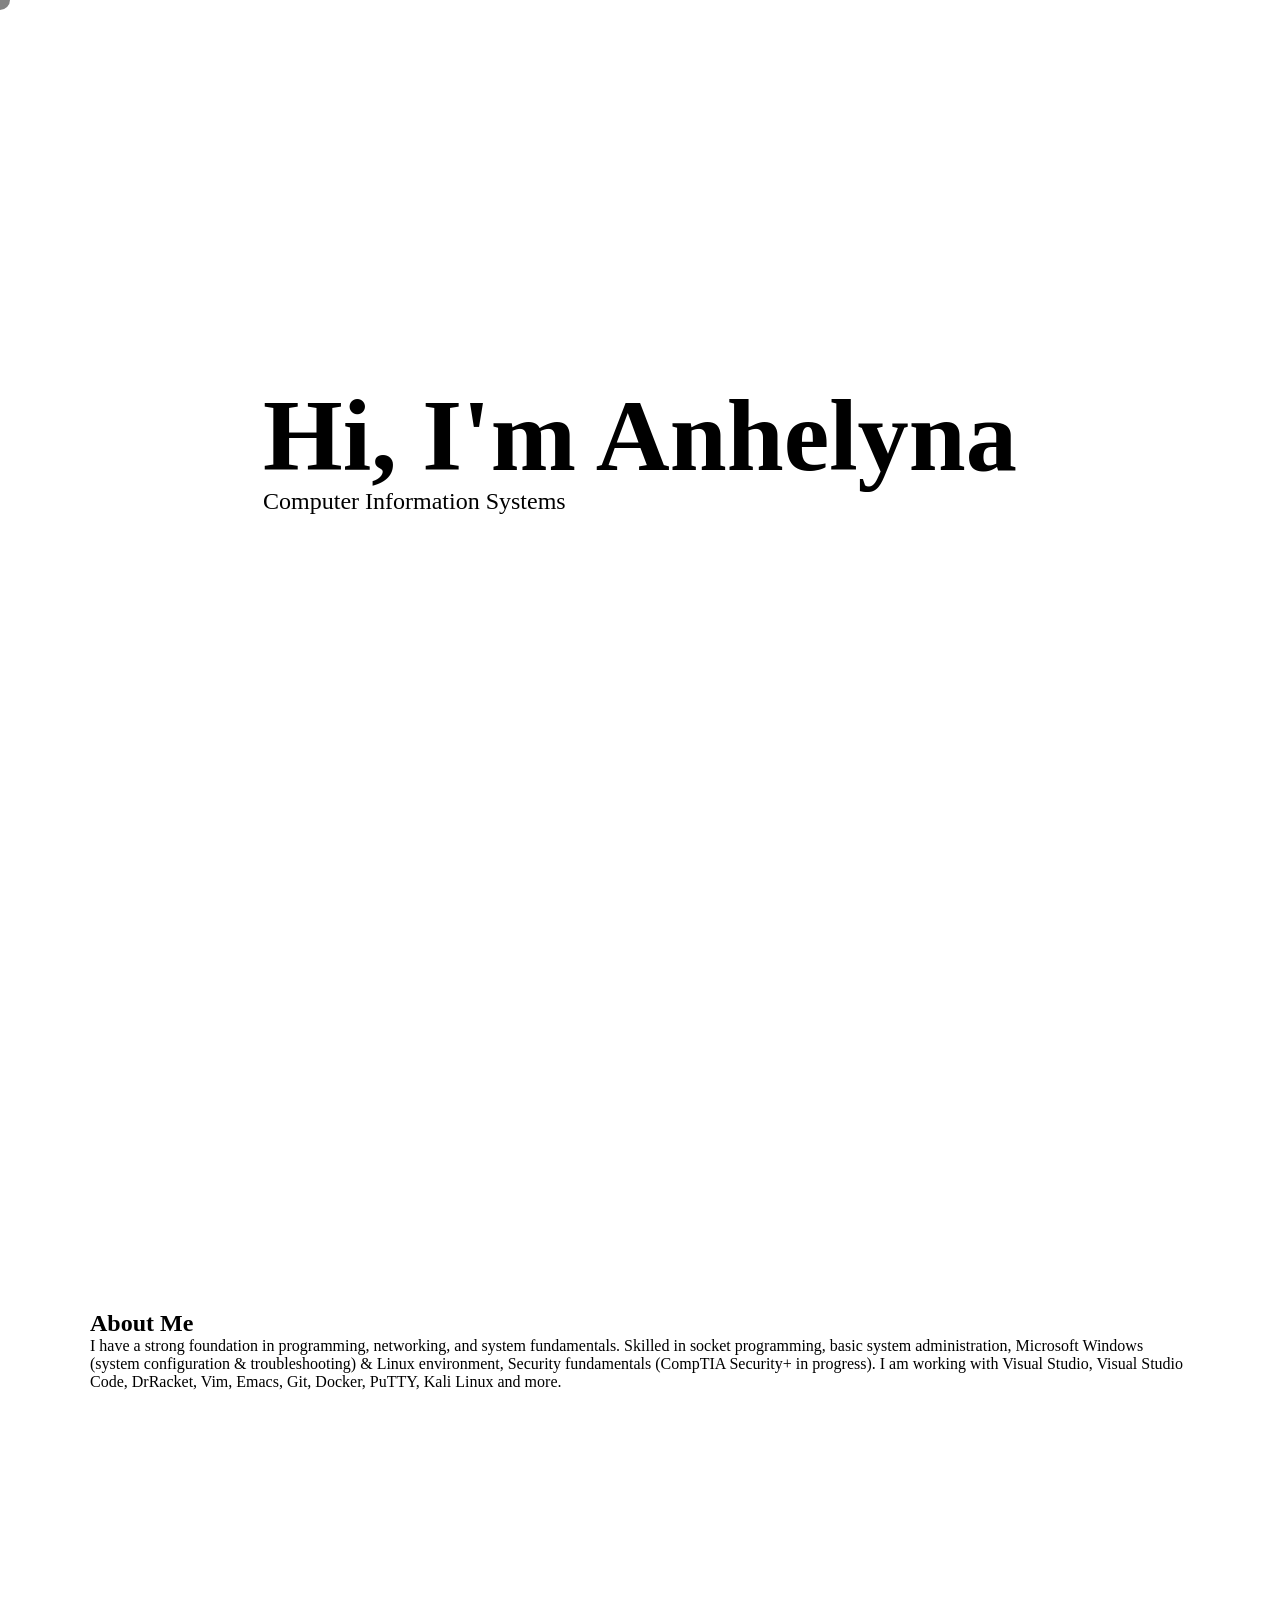
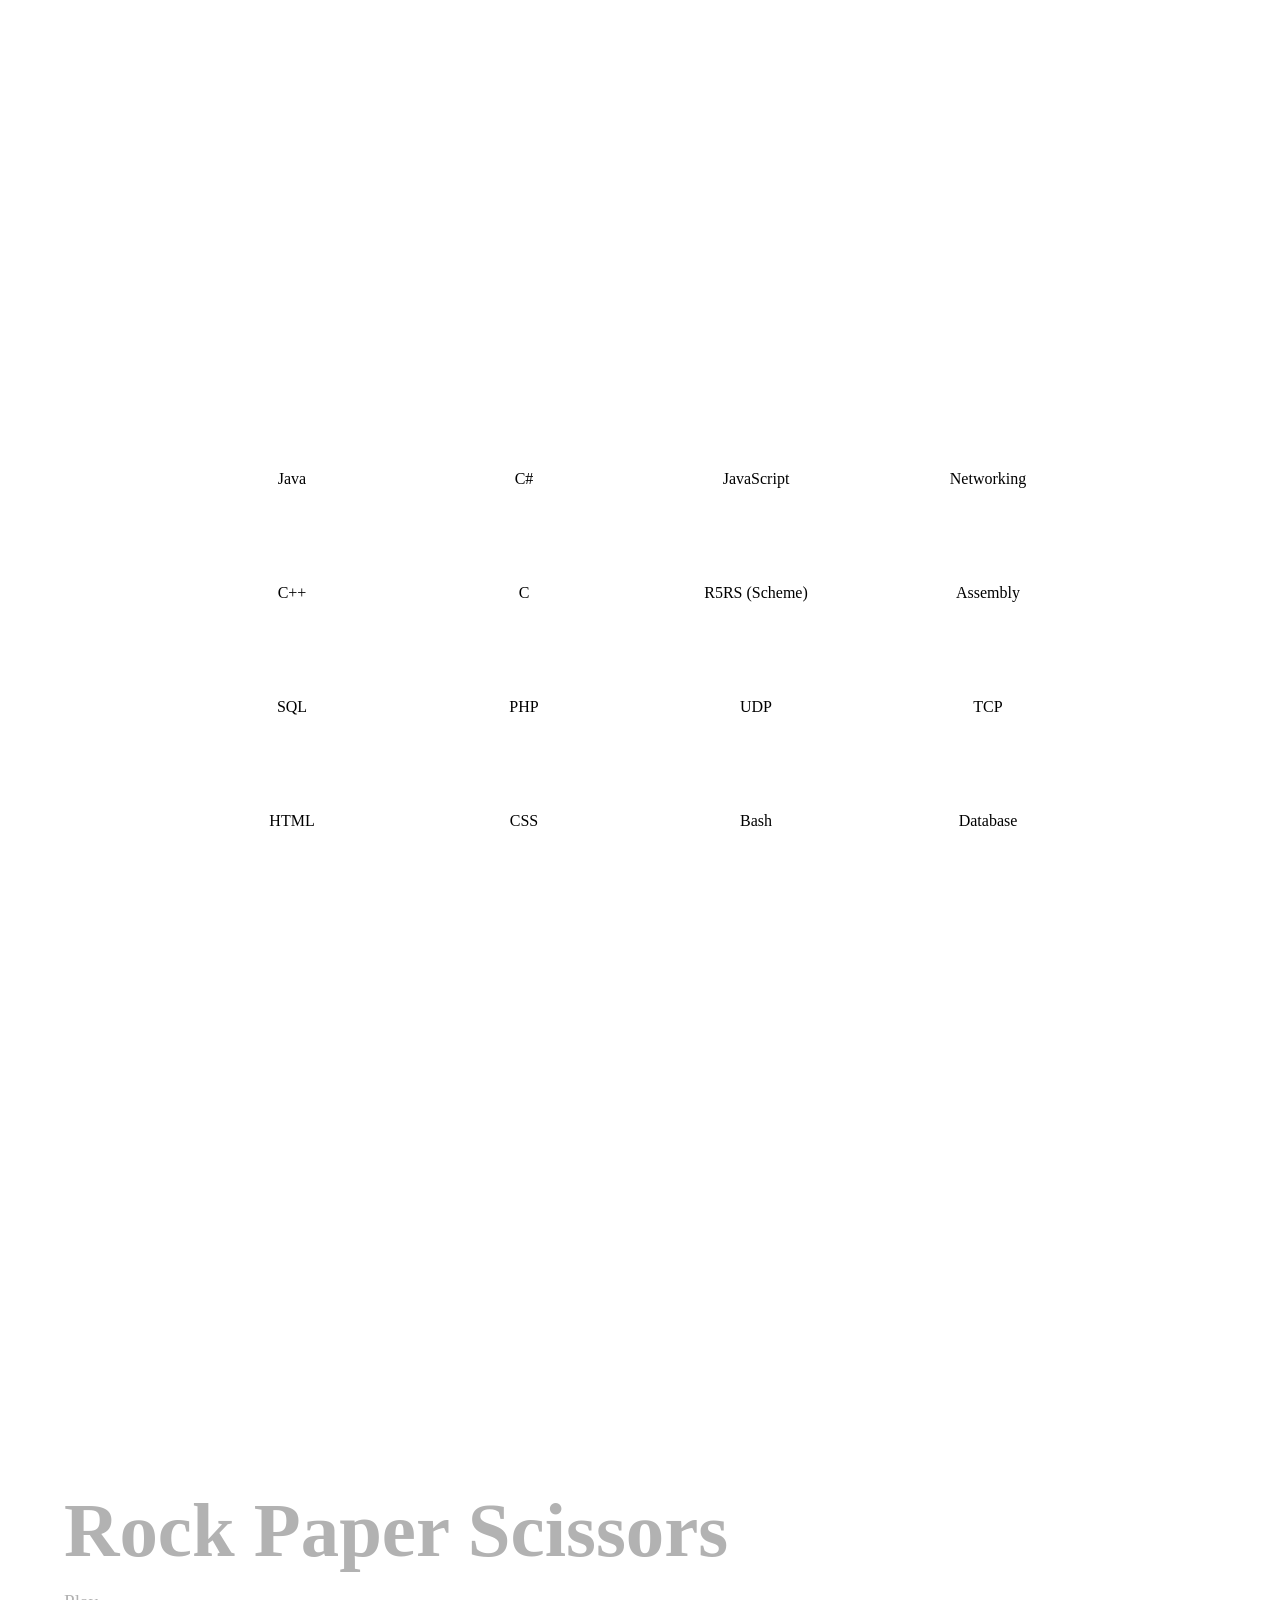
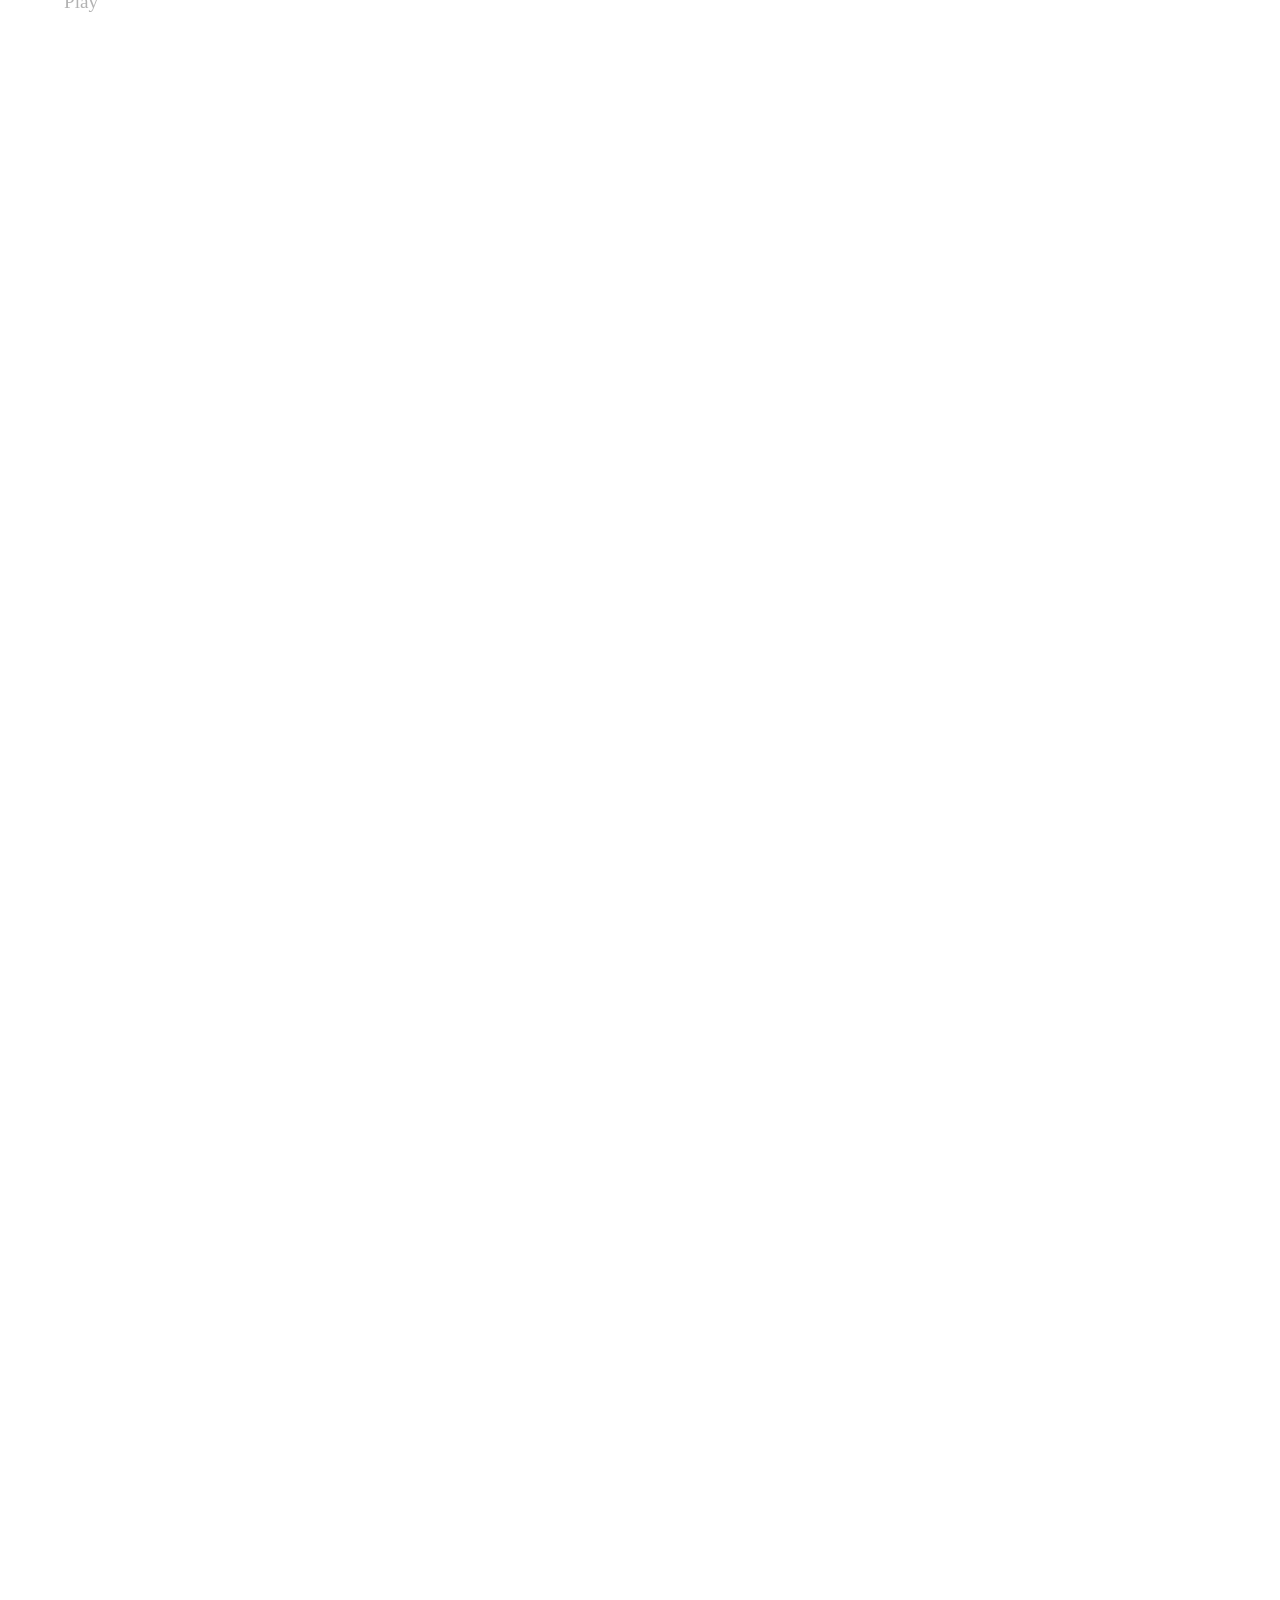
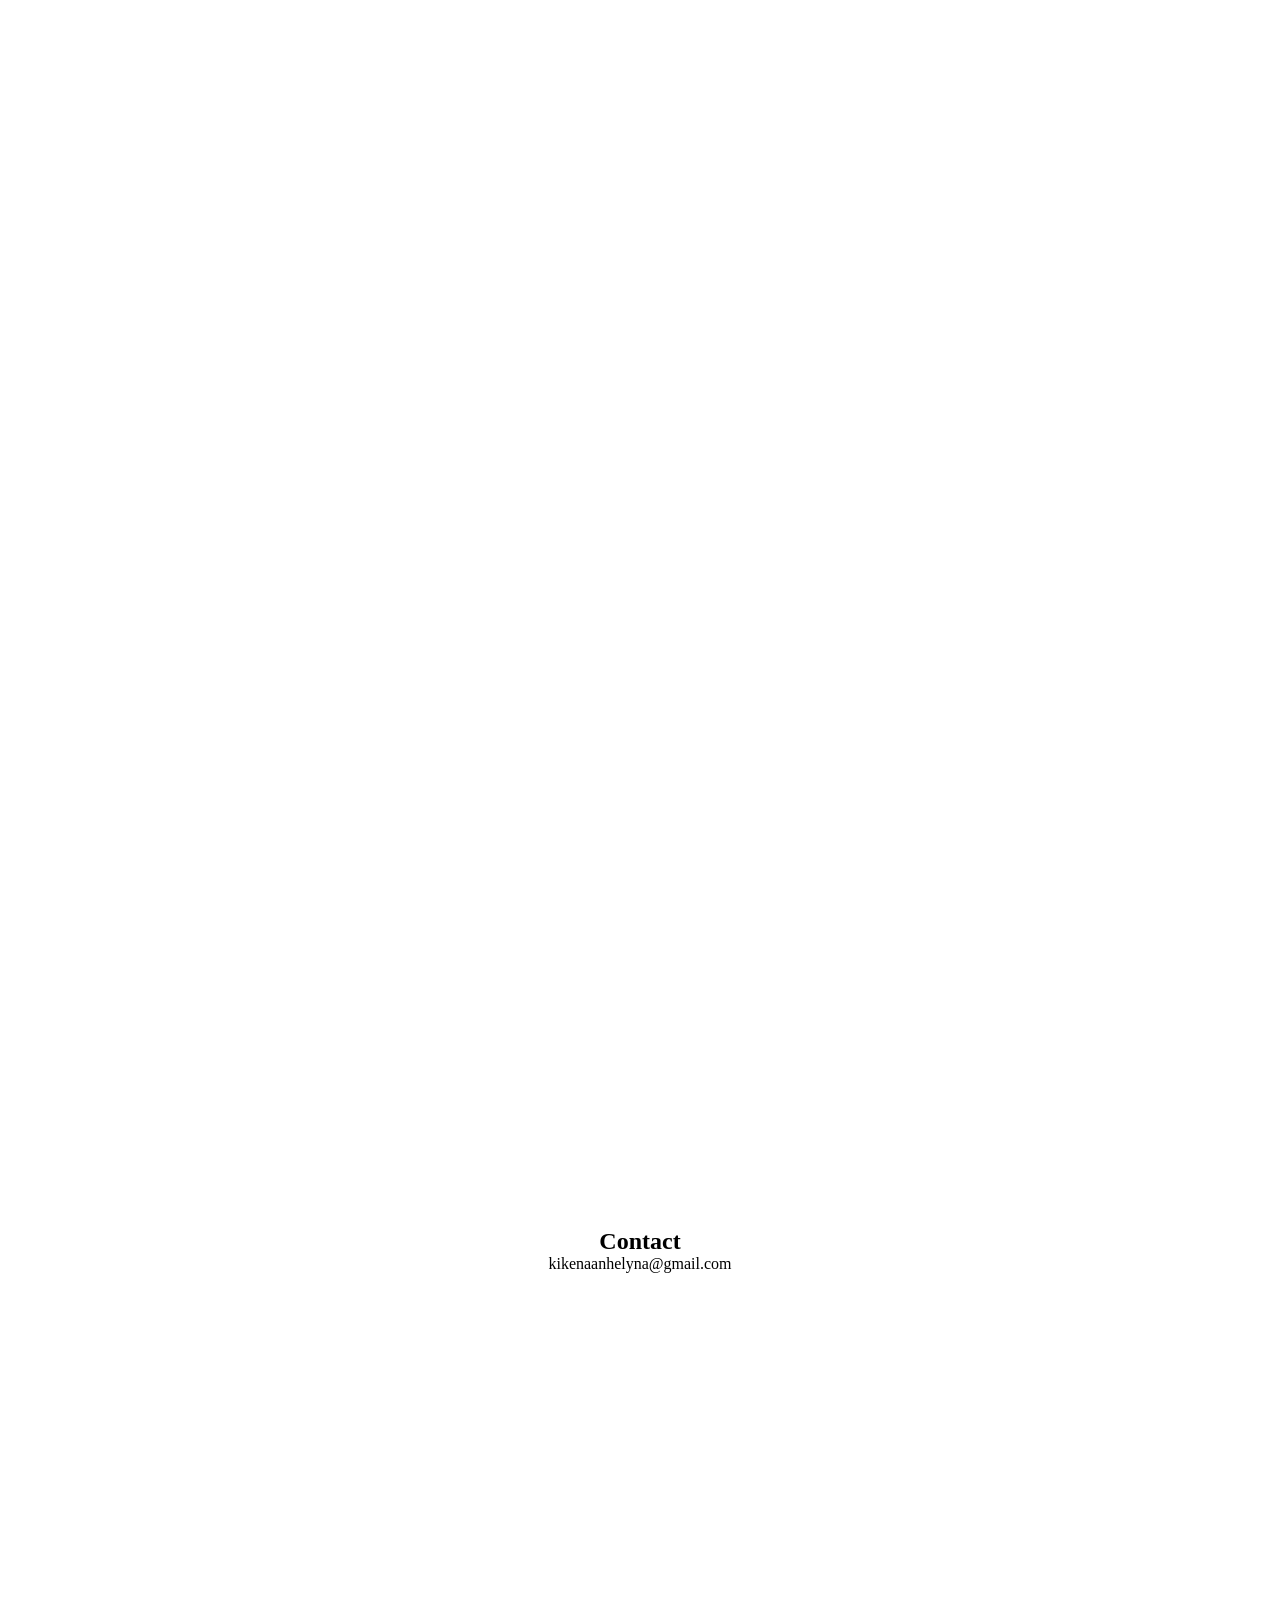
<file: www/index.html>
<!DOCTYPE html>
<html lang="en">
<head>
  <meta charset="UTF-8" />
  <meta name="viewport" content="width=device-width, initial-scale=1.0" />
  <title>My Resume</title>
  <link rel="stylesheet" href="style.css" />
</head>
<body>
<div class="custom-cursor" id="cc-dom"></div>
  <!-- HERO -->
  <section class="section hero">
    <div class="container">
      <h1 class="reveal">Hi, I'm Anhelyna</h1>
      <p class="reveal">Computer Information Systems </p>
    </div>
  </section>

  <!-- ABOUT -->
  <section class="section">
    <div class="container">
      <h2 class="reveal">About Me</h2>
      <p class="reveal">
        I have a strong foundation in programming, networking, and system fundamentals.
        Skilled in socket programming, basic system administration, Microsoft Windows (system configuration & troubleshooting) & Linux environment, Security fundamentals (CompTIA Security+ in progress).
        I am working with Visual Studio, Visual Studio Code, DrRacket, Vim, Emacs, Git, Docker, PuTTY, Kali Linux and more.
      </p>
    </div>
  </section>

  <!-- SKILLS -->
  <section class="section">
    <div class="container grid">
      <div class="card reveal">Java</div>
      <div class="card reveal">C#</div>
      <div class="card reveal">JavaScript</div>
      <div class="card reveal">Networking</div>
      <div class="card reveal">C++</div>
      <div class="card reveal">C</div>
      <div class="card reveal">R5RS (Scheme)</div>
      <div class="card reveal">Assembly</div>
       <div class="card reveal">SQL</div>
      <div class="card reveal">PHP</div>
      <div class="card reveal">UDP</div>
      <div class="card reveal">TCP</div>
      <div class="card reveal">HTML</div>
      <div class="card reveal">CSS</div>
      <div class="card reveal">Bash </div>
      <div class="card reveal">Database</div>         
    </div>
  </section>

<section class="projects">

  <div class="projects-sticky">
    <div class="projects-track">

      <div class="project panel">
        <h3>Resume Website</h3>
        <a href="./ResumeDownLoad.html">View</a>
      </div>

      <div class="project panel">
        <h3>WordPress Website</h3>
        <a href="https://internmentmuseum.ca">View</a>
      </div>

      <div class="project panel">
        <h3>COSC Lab</h3>
        <a href="./COSCLAB.html">View</a>
      </div>

      <div class="project panel">
        <h3>Rock Paper Scissors</h3>
        <a href="./r_s_p_game.html">Play</a>
      </div>

    </div>
  </div>

</section>

  <!-- CONTACT -->
  <section class="section contact">
    <div class="container">
      <h2 class="reveal">Contact</h2>
      <p class="reveal">kikenaanhelyna@gmail.com</p>
    </div>
  </section>

  <script>
  const reveals = document.querySelectorAll(".reveal");

function revealOnScroll() {
  const triggerBottom = window.innerHeight * 0.85;

  reveals.forEach(el => {
    const rect = el.getBoundingClientRect();

    if (rect.top < triggerBottom) {
      el.classList.add("active");
    }
  });
}

window.addEventListener("scroll", revealOnScroll);
revealOnScroll();

const track = document.querySelector(".projects-track");
const section = document.querySelector(".projects");

window.addEventListener("scroll", () => {
  const rect = section.getBoundingClientRect();
  const scrollProgress = -rect.top / (rect.height - window.innerHeight);

  const maxTranslate = track.scrollWidth - window.innerWidth;

  if (scrollProgress >= 0 && scrollProgress <= 1) {
    track.style.transform = `translateX(-${scrollProgress * maxTranslate}px)`;
  }
});
const cursor = document.getElementById("cc-dom");

document.addEventListener("mousemove", function(e) {
    cursor.style.left = e.clientX + "px";
    cursor.style.top = e.clientY + "px";
});
</script>
</body>
</html>
</file>
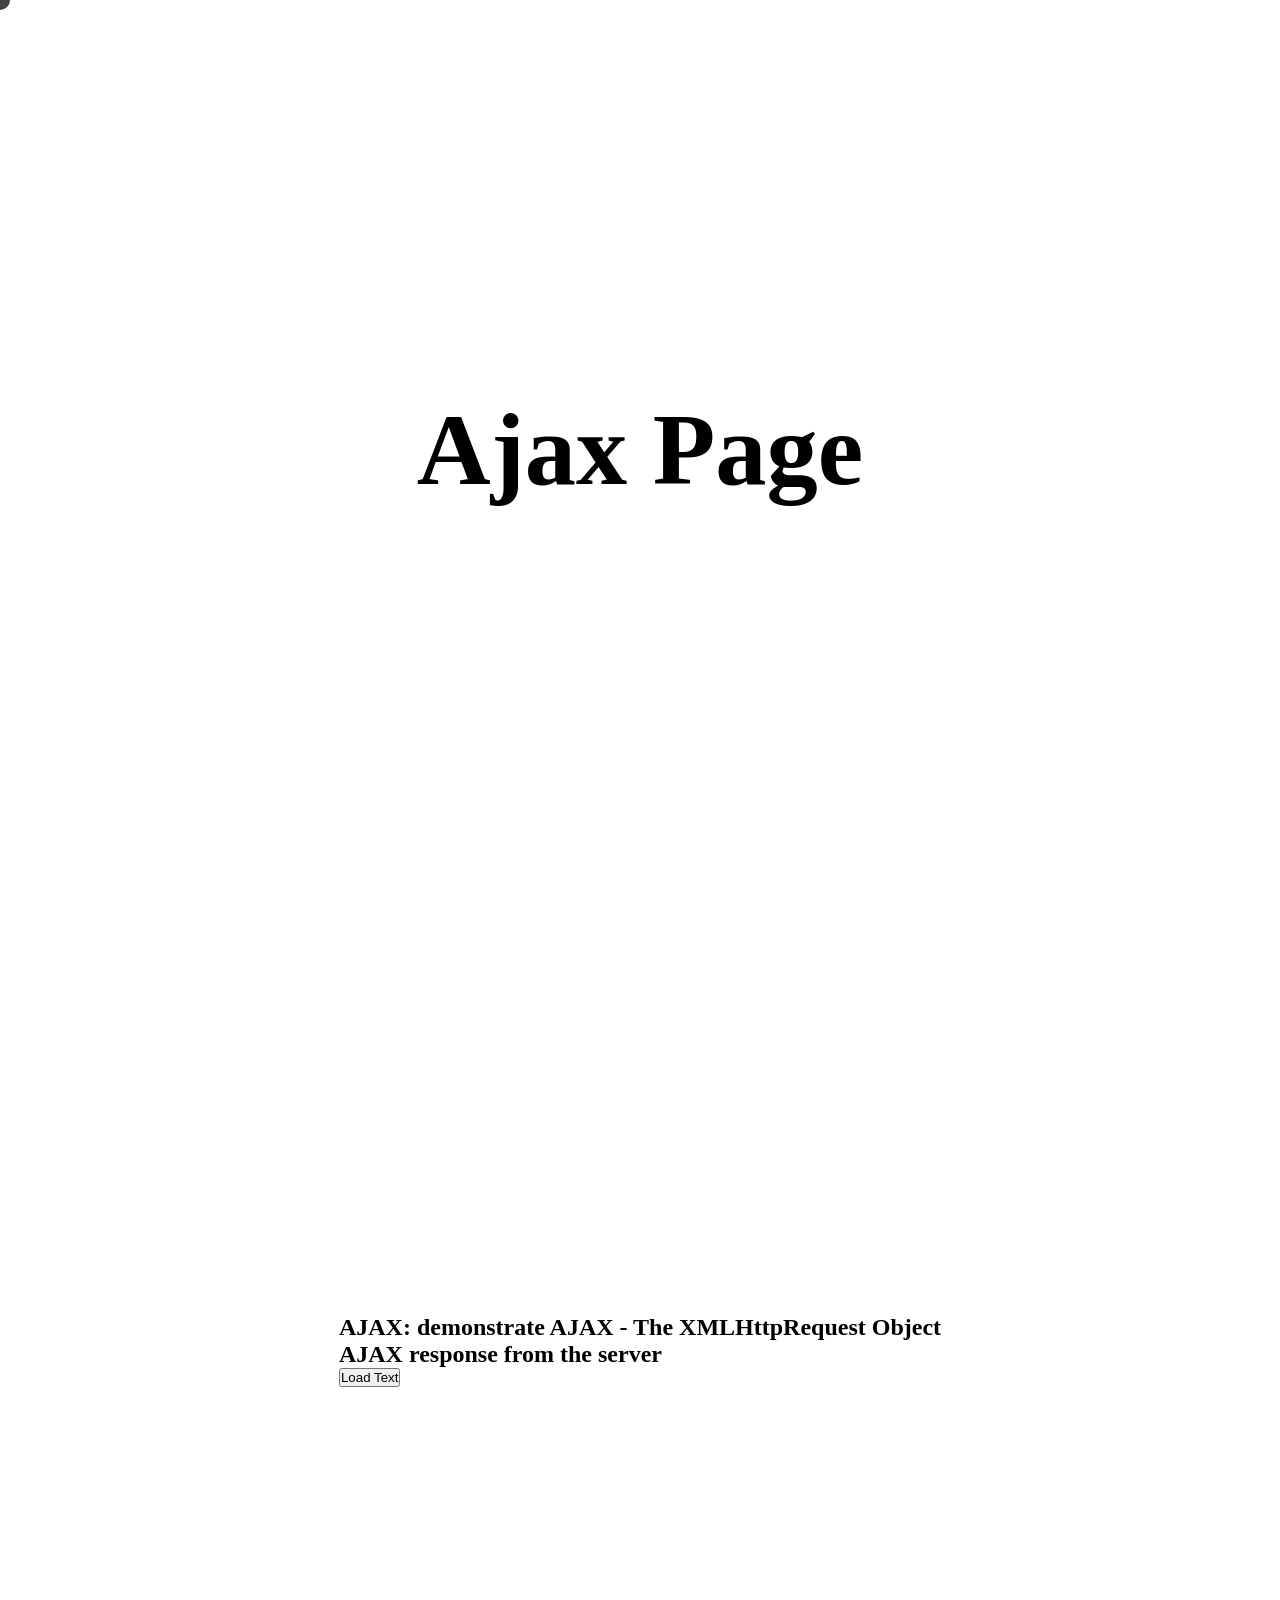
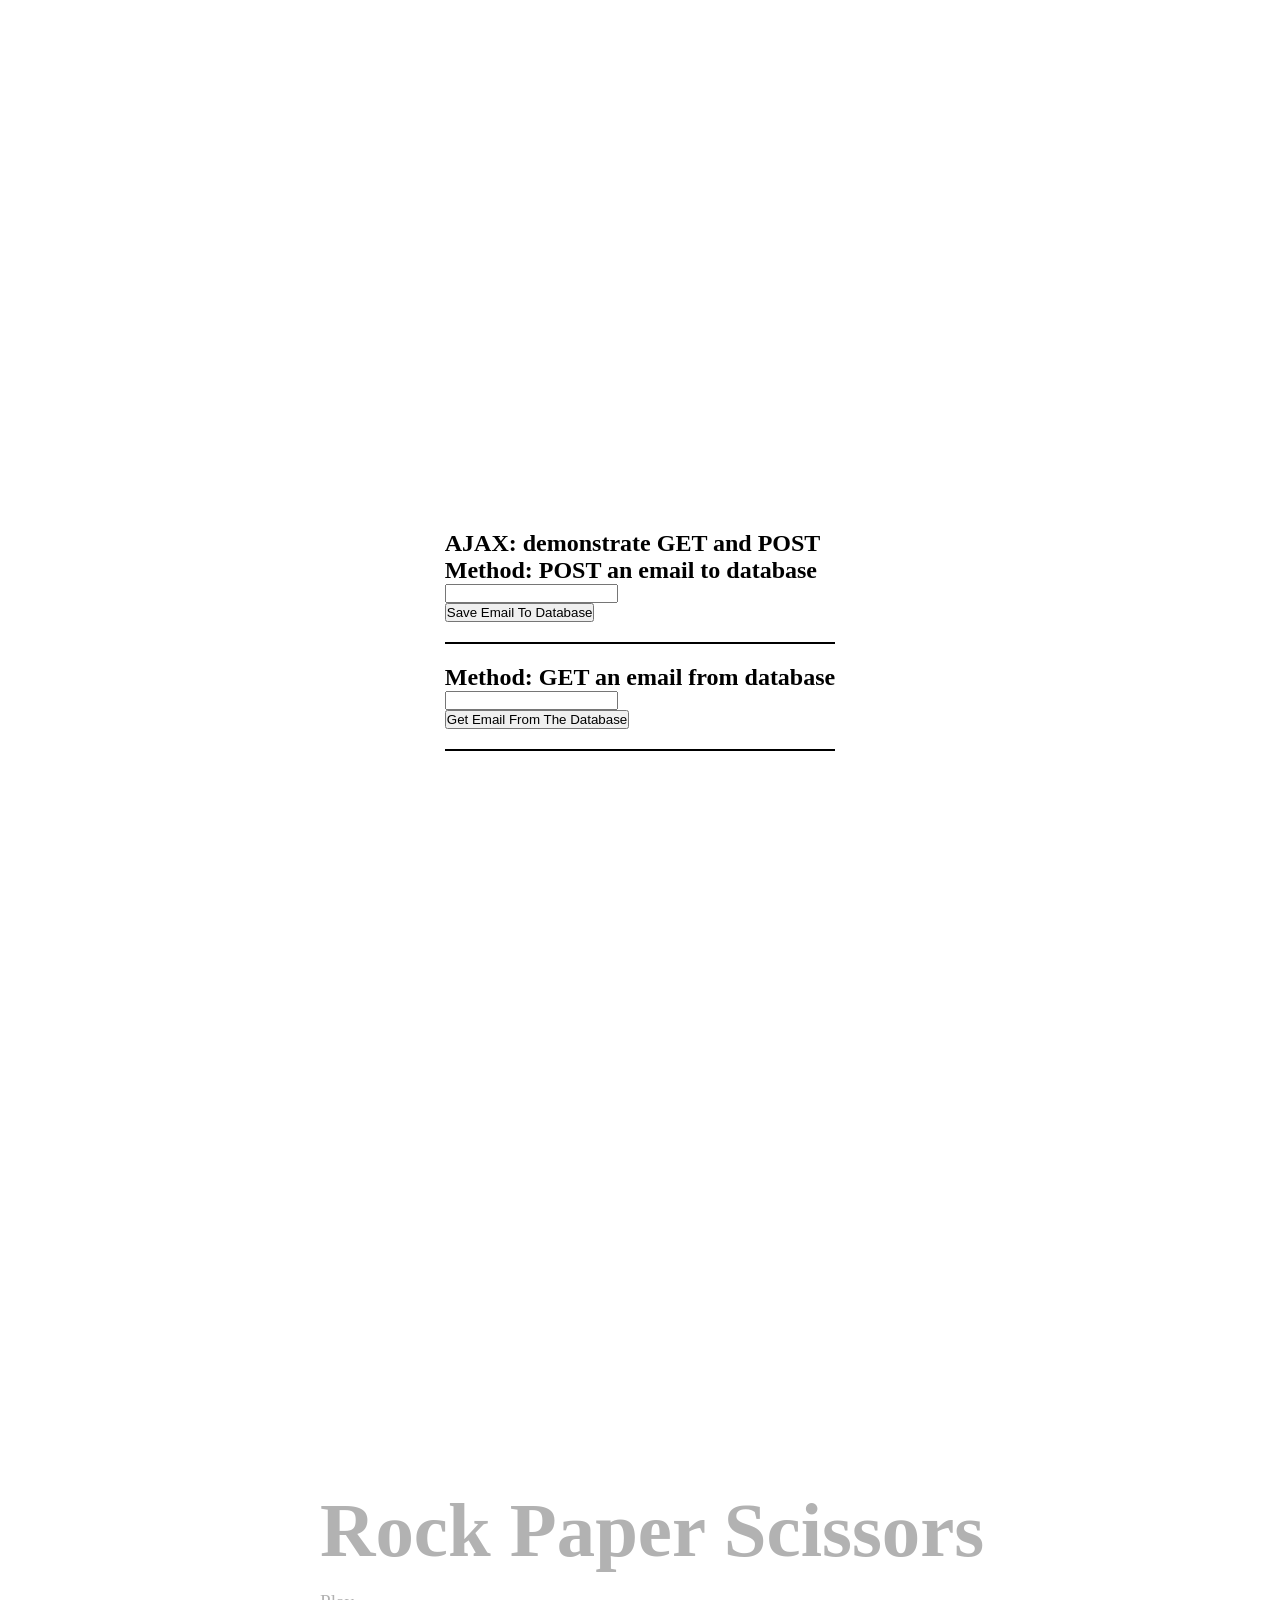
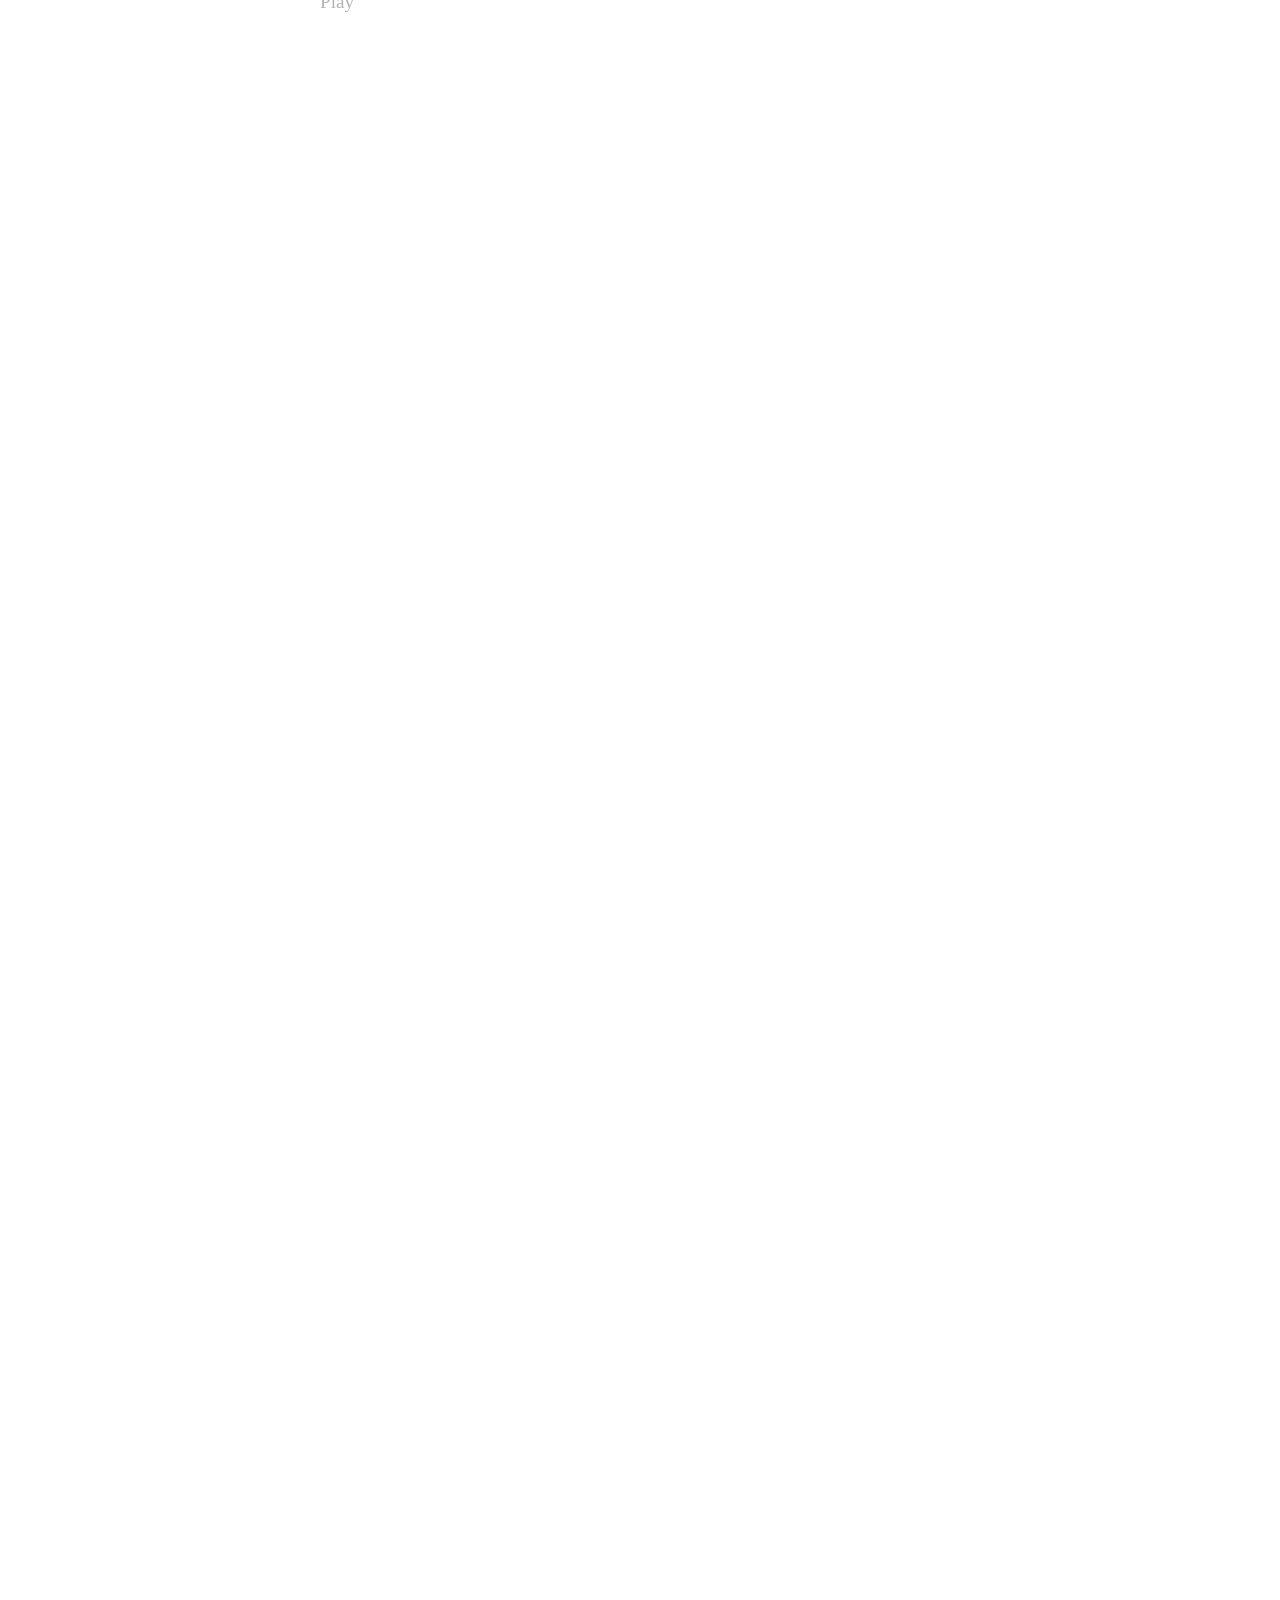
<file: www/ajax.html>
<!DOCTYPE html>
<html>
<head>
    <title>Email Store</title>
    <link rel="stylesheet" href="style.css" />
</head>
<body>
    <div class="custom-cursor" id="cc-dom"></div>
    <section class="section hero">
    <div class="container">
      <h1 class="reveal">Ajax Page</h1>
          </div>
  </section>

  <section class="section">
    <div class="container">
      <h2 class="reveal">AJAX: demonstrate AJAX - The XMLHttpRequest Object</h2>
      <h2><p id="demo">AJAX response from the server</p></h2> 
    <button type="button" id="toggleBtn" onclick="loadText()">Load Text</button> 
    <p id="emailMsg"></p>
    </div>    
</section>

  <section class="section">
    <div class="container">
    <h1>AJAX: demonstrate GET and POST</h1>
    <h2>Method: POST an email to database</h2>
<input type="email" id="email">
<p id="message"></p>
<button onclick="saveEmail()">Save Email To Database</button>
<hr style="border: 1px solid black; width: 100%; margin: 20px 0;">

 <h2>Method: GET an email from database</h2>
<input type="email" id="emailcheck">
<p id="m"></p>
<button onclick="checkEmail()">Get Email From The Database</button>
<hr style="border: 1px solid black; width: 100%; margin: 20px 0;">
<div class="custom-cursor" id="cc-dom"></div>
</div>
</section>

<section class="projects">

  <div class="projects-sticky">
    <div class="projects-track">

        <div class="project panel">
        <h3>Home Page</h3>
        <a href="./index.html">View</a>
      </div>

      <div class="project panel">
        <h3>Resume Website</h3>
        <a href="./ResumeDownLoad.html">View</a>
      </div>

      <div class="project panel">
        <h3>WordPress Website</h3>
        <a href="https://internmentmuseum.ca">View</a>
      </div>

      <div class="project panel">
        <h3>COSC Lab</h3>
        <a href="./COSCLAB.html">View</a>
      </div>

      <div class="project panel">
        <h3>Rock Paper Scissors</h3>
        <a href="./r_s_p_game.html">Play</a>
      </div>

    </div>
  </div>

</section>

<script>
 

    let isOpen = false;
    function loadText() { 
        isOpen = !isOpen;    
    const btn = document.getElementById("toggleBtn");
    if (isOpen) {
        btn.innerText = "Close Text";
        var xhttp = new XMLHttpRequest(); 
        xhttp.onload = function() { document.getElementById("demo").innerHTML 
        = this.responseText; }; 
        xhttp.open("GET", "ajax_info.txt", true);
        xhttp.send(); 
    } else {
        btn.innerText = "Load Text";
        document.getElementById("demo").innerHTML = "";
    }
}


        
function saveEmail() {
    const email = document.getElementById("email").value;

    const formData = new FormData();
    formData.append("email", email);

    fetch("store.php", {
        method: "POST",
        body: formData
    })
    .then(r => r.text())
    .then(data => {
        document.getElementById("message").innerHTML = data;
        loadEmails();
    })
     .catch(err => {
        console.error("Save error:", err);
    });
}

function checkEmail() {
    const emailcheck = document.getElementById("emailcheck").value;
    const m = document.getElementById("m");
    m.innerHTML = "Checking...";
    const formData = new FormData();
    formData.append("emailcheck", emailcheck);

    fetch("check.php", {
        method: "POST",
        body: formData
    })
    .then(r => r.text())
    .then(data => {
        m.innerHTML = data;
    });
}

 const reveals = document.querySelectorAll(".reveal");

function revealOnScroll() {
  const triggerBottom = window.innerHeight * 0.85;

  reveals.forEach(el => {
    const rect = el.getBoundingClientRect();

    if (rect.top < triggerBottom) {
      el.classList.add("active");
    }
  });
}

window.addEventListener("scroll", revealOnScroll);
revealOnScroll();

const track = document.querySelector(".projects-track");
const section = document.querySelector(".projects");

window.addEventListener("scroll", () => {
  const rect = section.getBoundingClientRect();
  const scrollProgress = -rect.top / (rect.height - window.innerHeight);

  const maxTranslate = track.scrollWidth - window.innerWidth;

  if (scrollProgress >= 0 && scrollProgress <= 1) {
    track.style.transform = `translateX(-${scrollProgress * maxTranslate}px)`;
  }
});
const cursor = document.getElementById("cc-dom");

document.addEventListener("mousemove", function(e) {
    cursor.style.left = e.clientX + "px";
    cursor.style.top = e.clientY + "px";
});
</script>

</body>
</html>
</file>
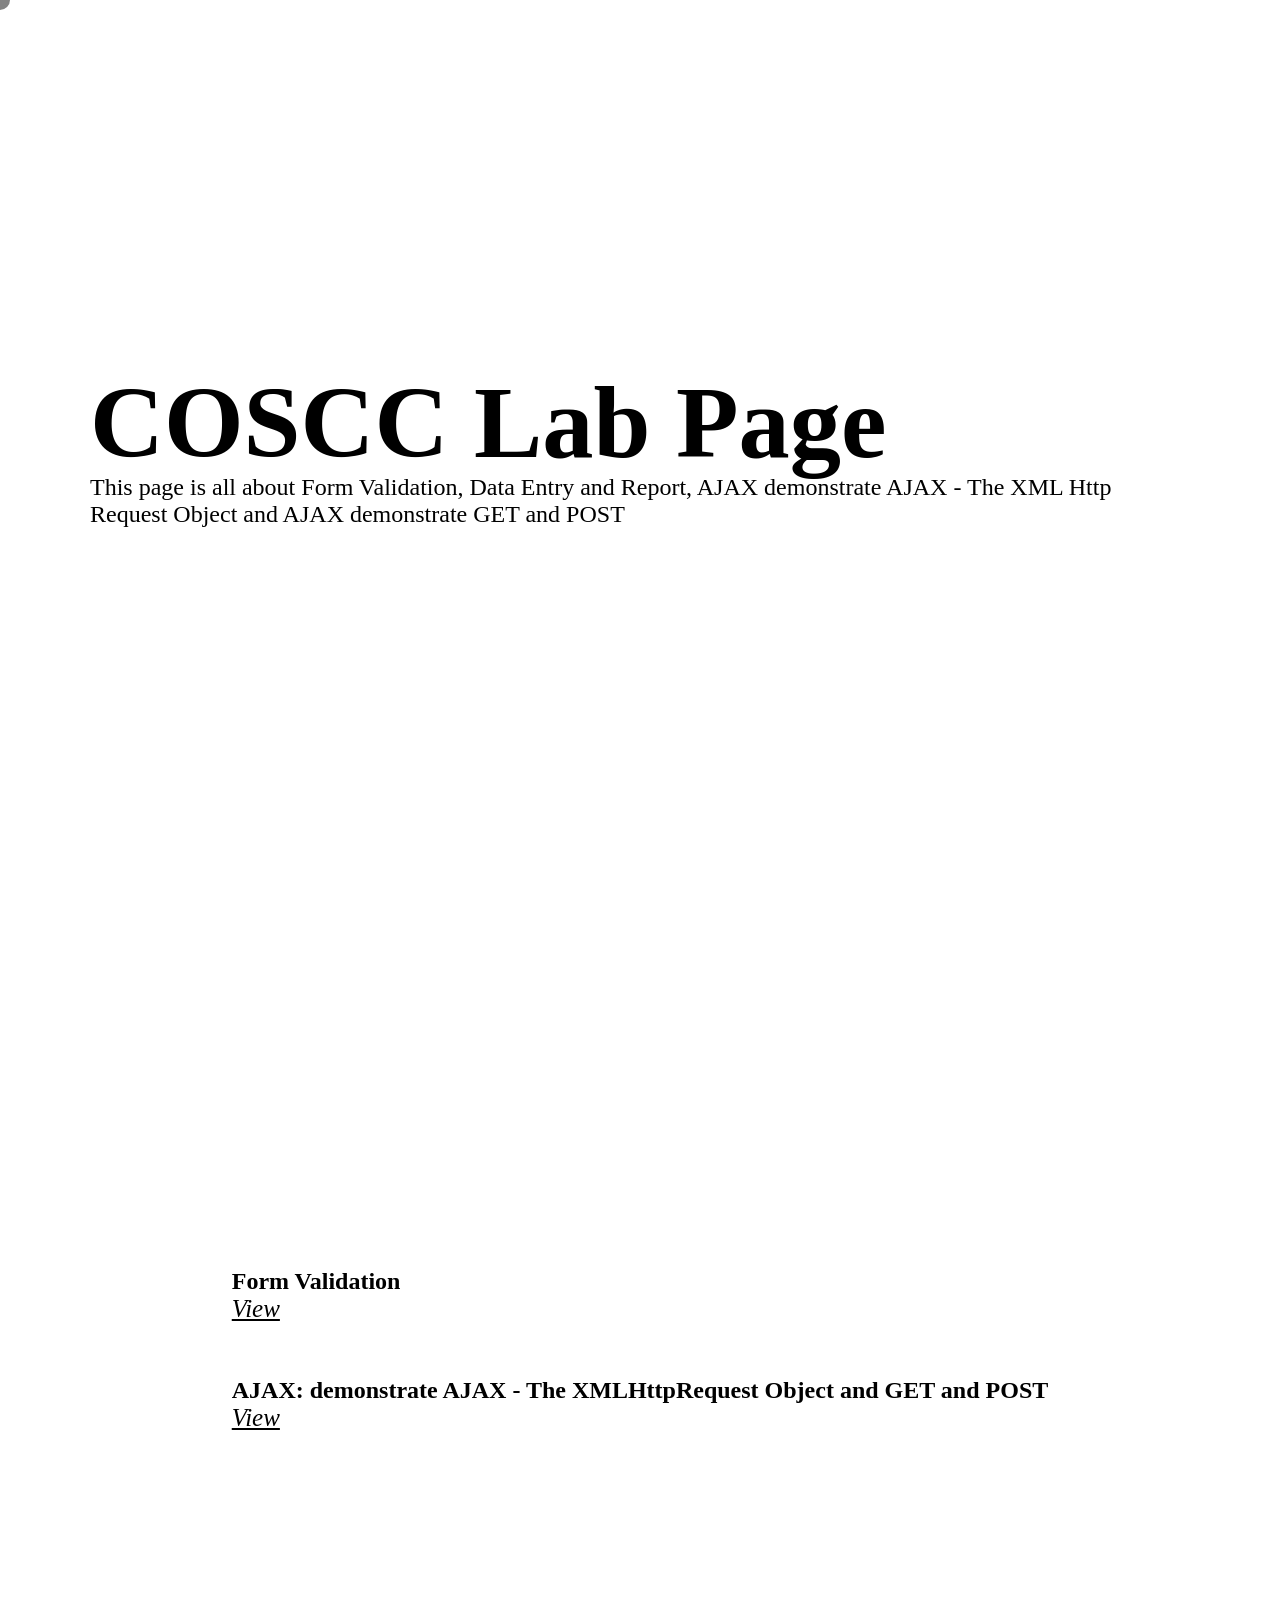
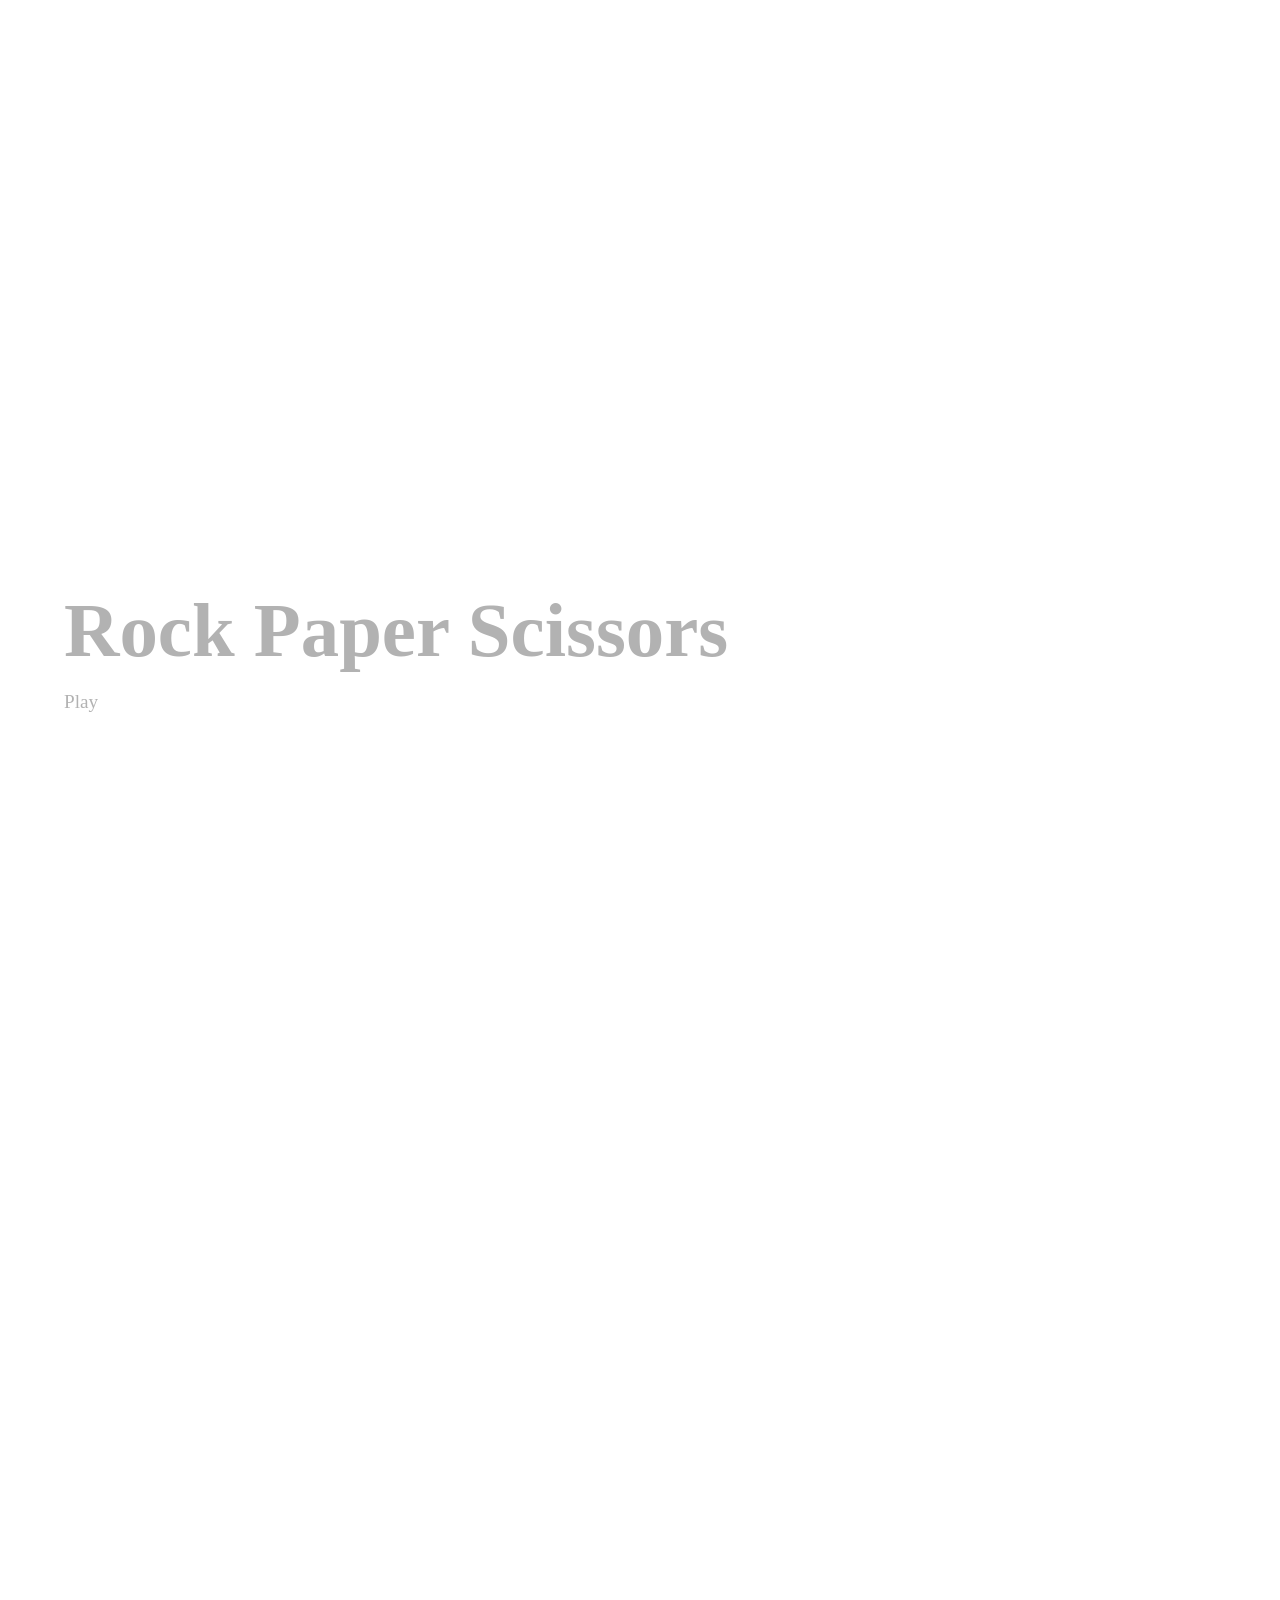
<file: www/COSCLAB.html>
<!DOCTYPE html>
<html>
    <head>
       <title>My COSC Lab Page</title>
       <link rel="stylesheet" href="style.css" />
            </head>
    <body>
 
  <section class="section hero">
    <div class="container">
      <h1 class="reveal">COSCC Lab Page</h1>
      <p class="reveal">This page is all about Form Validation, Data Entry and Report, AJAX demonstrate AJAX - The XML Http Request Object and AJAX demonstrate GET and POST</p>
    </div>
  </section>

<section class="section">

  <div class="container">
    <div>
        <h1>Form Validation</h1>
        <a style="color: black; font-style: italic; font-size: 25px;" href="./FormValidation.html">View</a>
      </div>
<br><br><br>
      <div >
        <h1>AJAX: demonstrate AJAX - The XMLHttpRequest Object and GET and POST</h1>
        <a style="color: black; font-style: italic; font-size: 25px;" href="./ajax.html">View</a>
      </div>

    </div>

</section>

<div class="custom-cursor" id="cc-dom"></div>

<section class="projects">

  <div class="projects-sticky">
    <div class="projects-track">

         <div class="project panel">
        <h3>Home page</h3>
        <a href="./index.html">View</a>
      </div>

      <div class="project panel">
        <h3>Resume Website</h3>
        <a href="./ResumeDownLoad.html">View</a>
      </div>

      <div class="project panel">
        <h3>WordPress Website</h3>
        <a href="https://internmentmuseum.ca">View</a>
      </div>

      <div class="project panel">
        <h3>Rock Paper Scissors</h3>
        <a href="./r_s_p_game.html">Play</a>
      </div>

    </div>
  </div>

</section>

<script>
const reveals = document.querySelectorAll(".reveal");

function revealOnScroll() {
  const triggerBottom = window.innerHeight * 0.85;

  reveals.forEach(el => {
    const rect = el.getBoundingClientRect();

    if (rect.top < triggerBottom) {
      el.classList.add("active");
    }
  });
}

window.addEventListener("scroll", revealOnScroll);
revealOnScroll();

const track = document.querySelector(".projects-track");
const section = document.querySelector(".projects");

window.addEventListener("scroll", () => {
  const rect = section.getBoundingClientRect();
  const scrollProgress = -rect.top / (rect.height - window.innerHeight);

  const maxTranslate = track.scrollWidth - window.innerWidth;

  if (scrollProgress >= 0 && scrollProgress <= 1) {
    track.style.transform = `translateX(-${scrollProgress * maxTranslate}px)`;
  }
});
const cursor = document.getElementById("cc-dom");

document.addEventListener("mousemove", function(e) {
    cursor.style.left = e.clientX + "px";
    cursor.style.top = e.clientY + "px";
});
</script>
</body>
</html>
</file>
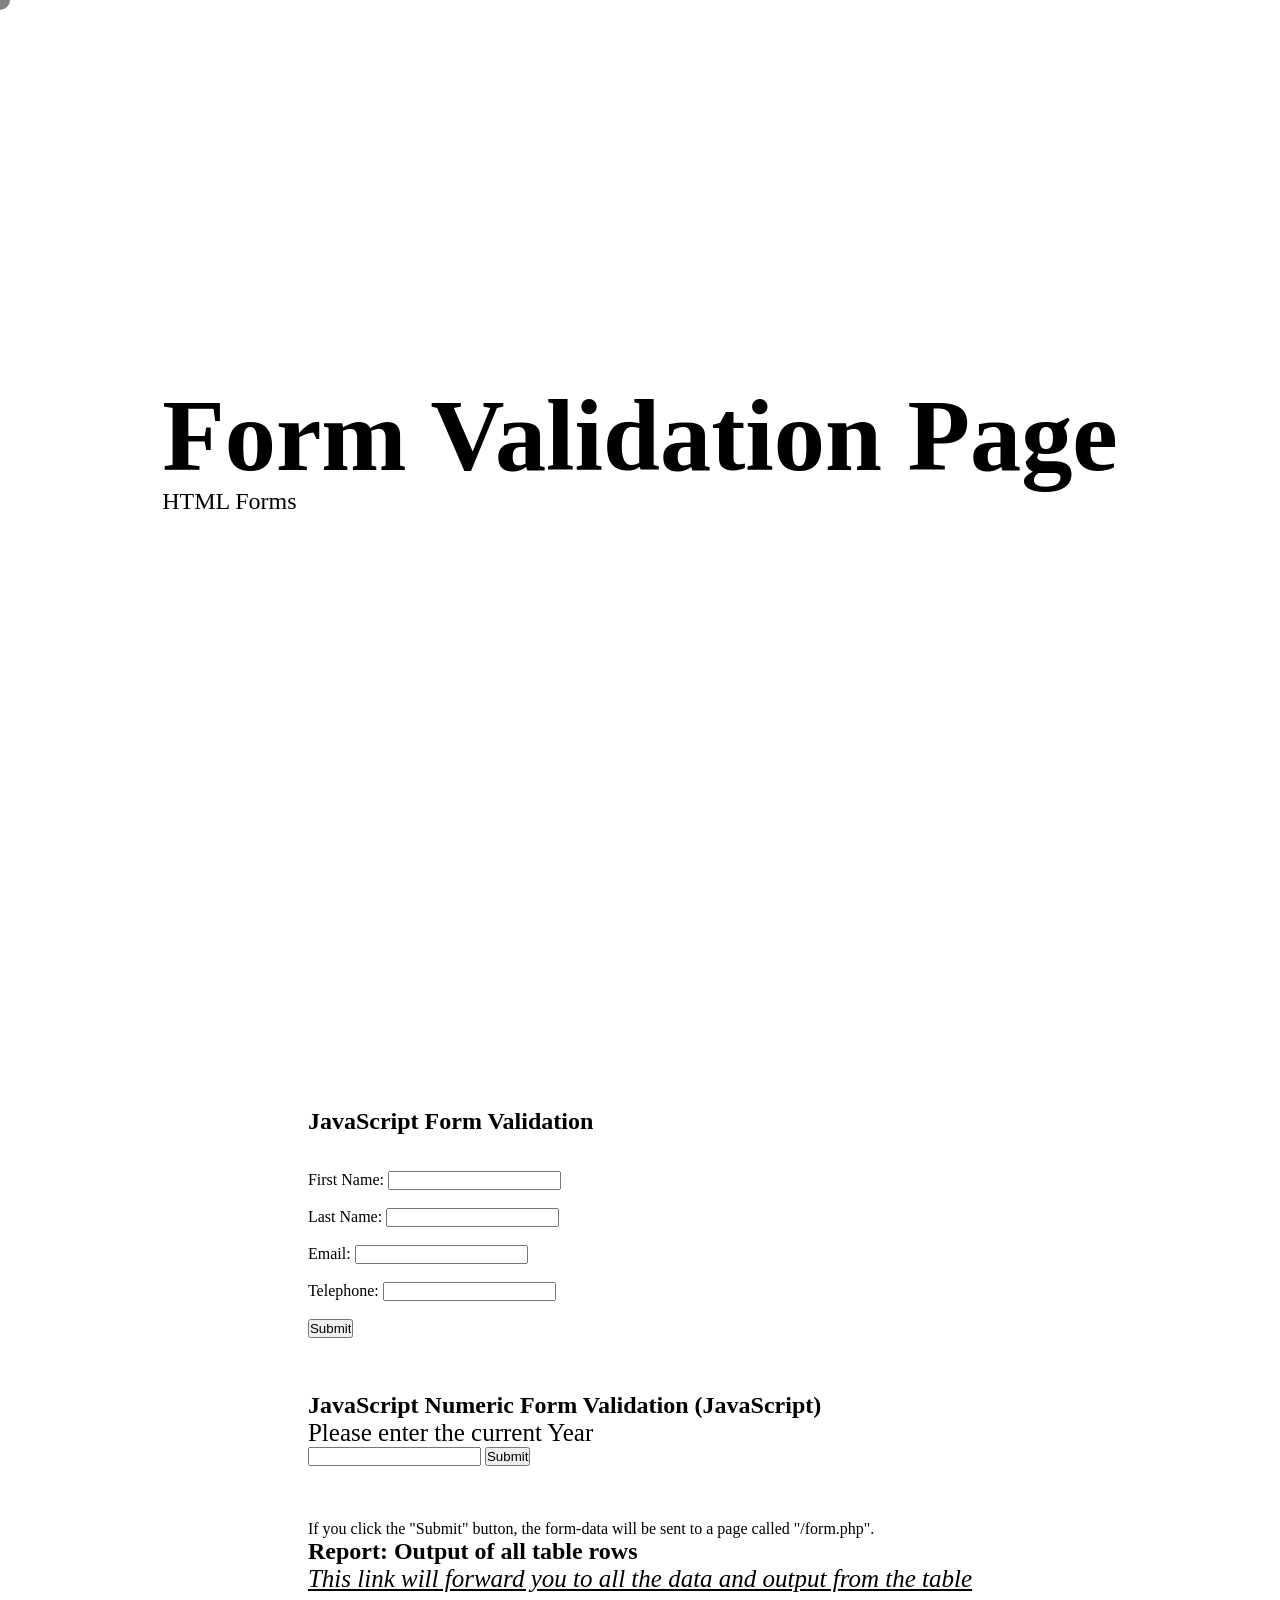
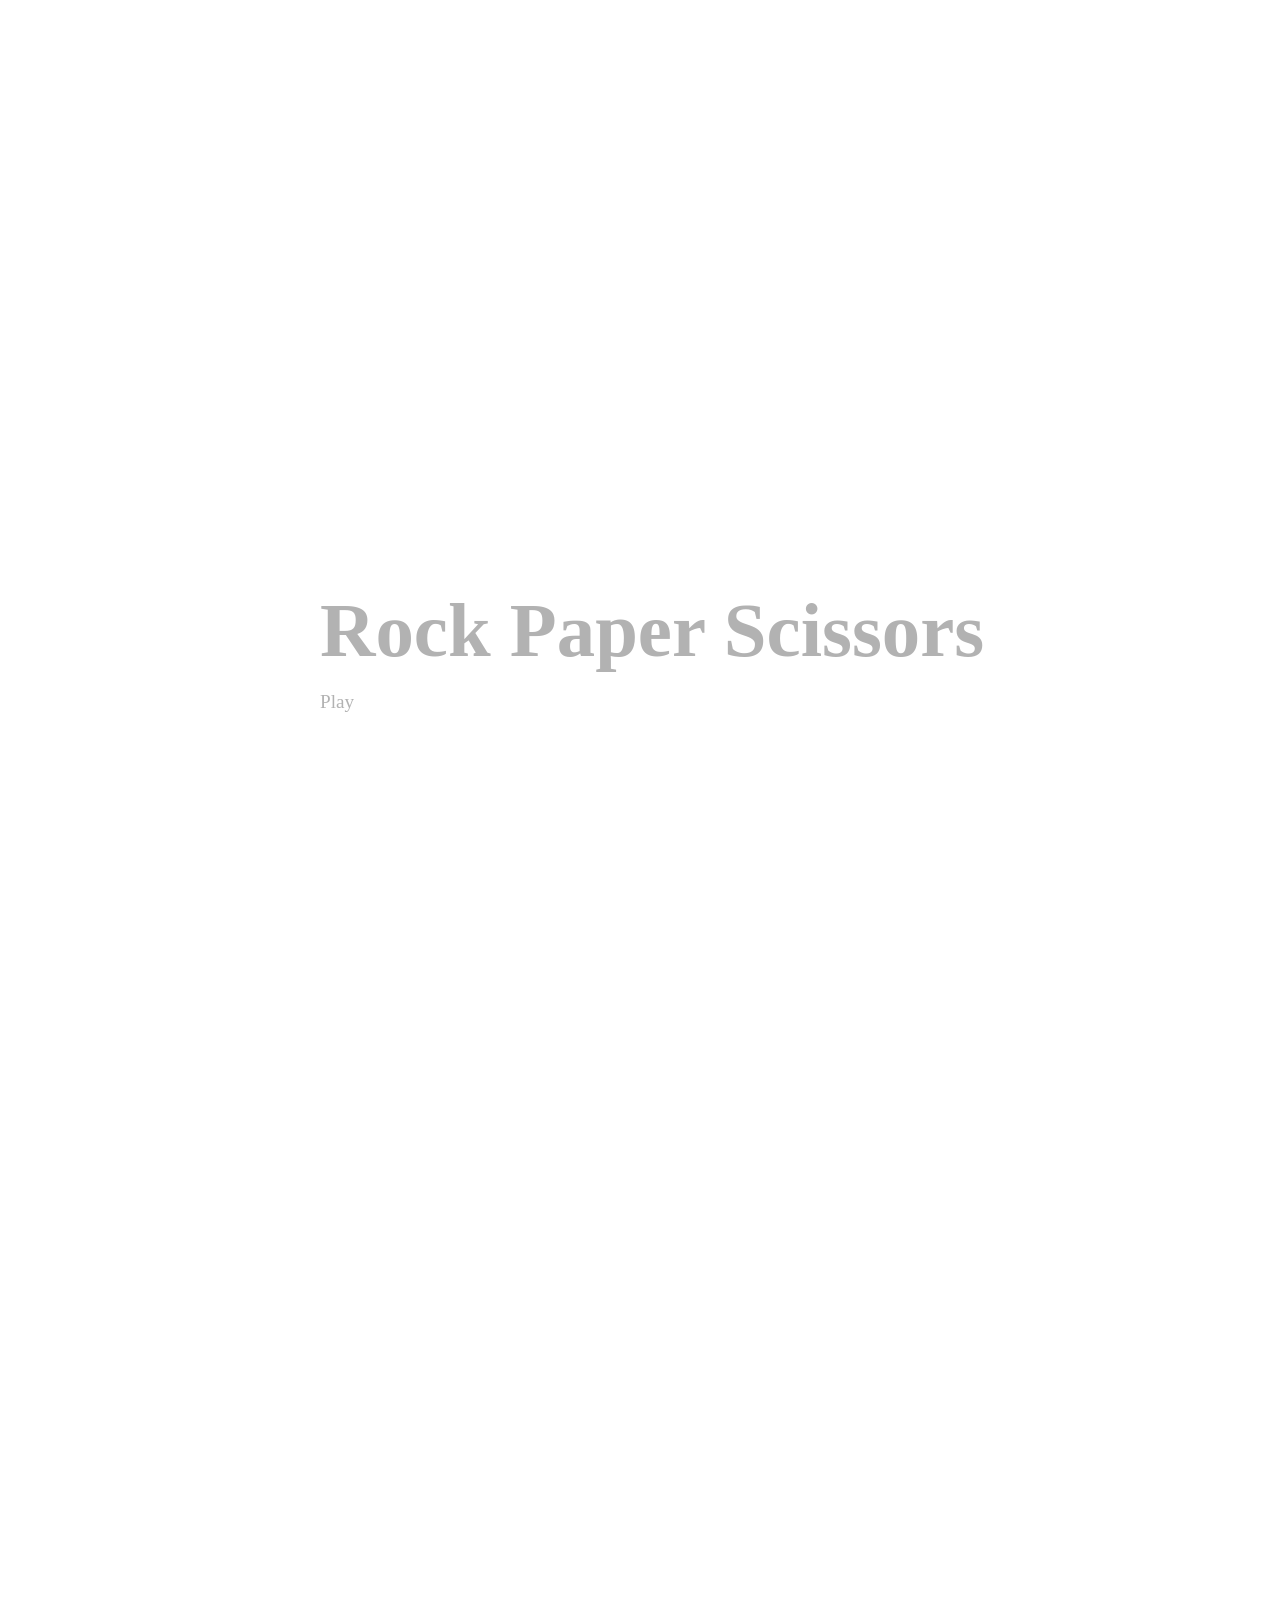
<file: www/FormValidation.html>
<!DOCTYPE html>
<html>
<head>
    <title>Form Validation Page</title>
    <link rel="stylesheet" href="style.css" />
    <script>
    function validateForm() {
        let form = document.forms["mainForm"];

        let fname = form["fname"].value;
        let lname = form["lname"].value;
        let email = form["email"].value;
        let phone_number = form["phone_number"].value;

        if (fname === "") {
            alert("First name must be filled out");
            return false;
        }
        if (lname === "") {
            alert("Last name must be filled out");
            return false;
        }
        if (email === "") {
            alert("Email must be filled out");
            return false;
        }
        if (phone_number === "") {
            alert("Telephone must be filled out");
            return false;
        }
        // Email must contain @
        if (!email.includes("@")) {
            alert("Email must contain '@'");
            return false;
        }
        const allowedExtensions = [".com", ".org", ".uk", ".edu"];

        if (!allowedExtensions.some(ext => email.endsWith(ext))) {
          alert("Email must end with .com, .org, .uk, or .edu");
          return false;
        }
        // Phone format 555-555-5555
        let phonePattern = /^\d{3}-\d{3}-\d{4}$/;

        if (!phonePattern.test(phone_number)) {
            alert("Telephone must be in the format 555-555-5555");
            return false;
        }
    }
</script>
 
</head>

<body>
    <section class="section hero">
    <div class="container">
      <h1 class="reveal">Form Validation Page</h1>
      <p class="reveal">HTML Forms</p>
    </div>
  </section>


<section class="section">
    <div class="container">
      <h2 class="reveal">JavaScript Form Validation</h2>
     <br><br>
        
        <div class="links">
        <form name="mainForm" action="form.php" method="post" onsubmit="return validateForm()">

        First Name: <input type="text" name="fname"><br><br>

        Last Name: <input type="text" name="lname"><br><br>

        Email: <input type="email" name="email"><br><br>

        Telephone: <input type="text" name="phone_number"><br><br>

        <input  id ="btn" type="submit" value="Submit">
        </form>
        <br><br><br>
        <h2 class="reveal">JavaScript Numeric Form Validation (JavaScript)</h2>
        <p style="color: black; font-style:normal; font-size: 25px;">Please enter the current Year</p>
        <input id="year">

        <button  id = "btn" type="button" onclick="myFunction()">Submit</button>

        <p id="demo"></p>

        <script>
        function myFunction() {
        // Get the value of the input field with id="numb"
        let x = document.getElementById("year").value;
        // If x is Not a Number or less than one or greater than 2025
        let text;
        if (isNaN(x) || x != 2026) {
            text = "Input not valid";
        } else {
            text = "Input valid";
        }
        document.getElementById("demo").innerHTML = text;
        }
        </script>
        </div>
        <div class="links">
            <br><br><br>


        <p>If you click the "Submit" button, the form-data will be sent to a page called "/form.php".</p>
        
        <h2>Report: Output of all table rows</h2>
        <a style="color: black; font-style: italic; font-size: 25px;" href="view_users.php" target="_blank">This link will forward you to all the data and output from the table</a>
        </div>
        </div>
        </section>

<div class="custom-cursor" id="cc-dom"></div>

<section class="projects">

  <div class="projects-sticky">
    <div class="projects-track">

        <div class="project panel">
        <h3>Home Page</h3>
        <a href="./index.html">View</a>
      </div>

      <div class="project panel">
        <h3>Resume Website</h3>
        <a href="./ResumeDownLoad.html">View</a>
      </div>

      <div class="project panel">
        <h3>WordPress Website</h3>
        <a href="https://internmentmuseum.ca">View</a>
      </div>

      <div class="project panel">
        <h3>COSC Lab</h3>
        <a href="./COSCLAB.html">View</a>
      </div>

      <div class="project panel">
        <h3>Rock Paper Scissors</h3>
        <a href="./r_s_p_game.html">Play</a>
      </div>

    </div>
  </div>

</section>
<script>
 const reveals = document.querySelectorAll(".reveal");

        function revealOnScroll() {
        const triggerBottom = window.innerHeight * 0.85;

        reveals.forEach(el => {
            const rect = el.getBoundingClientRect();

            if (rect.top < triggerBottom) {
            el.classList.add("active");
            }
        });
        }

        window.addEventListener("scroll", revealOnScroll);
        revealOnScroll();

        const track = document.querySelector(".projects-track");
        const section = document.querySelector(".projects");

        window.addEventListener("scroll", () => {
        const rect = section.getBoundingClientRect();
        const scrollProgress = -rect.top / (rect.height - window.innerHeight);

        const maxTranslate = track.scrollWidth - window.innerWidth;

        if (scrollProgress >= 0 && scrollProgress <= 1) {
            track.style.transform = `translateX(-${scrollProgress * maxTranslate}px)`;
        }
        });
        const cursor = document.getElementById("cc-dom");

        document.addEventListener("mousemove", function(e) {
            cursor.style.left = e.clientX + "px";
            cursor.style.top = e.clientY + "px";
        });

        </script>

</body>
</html>
</file>
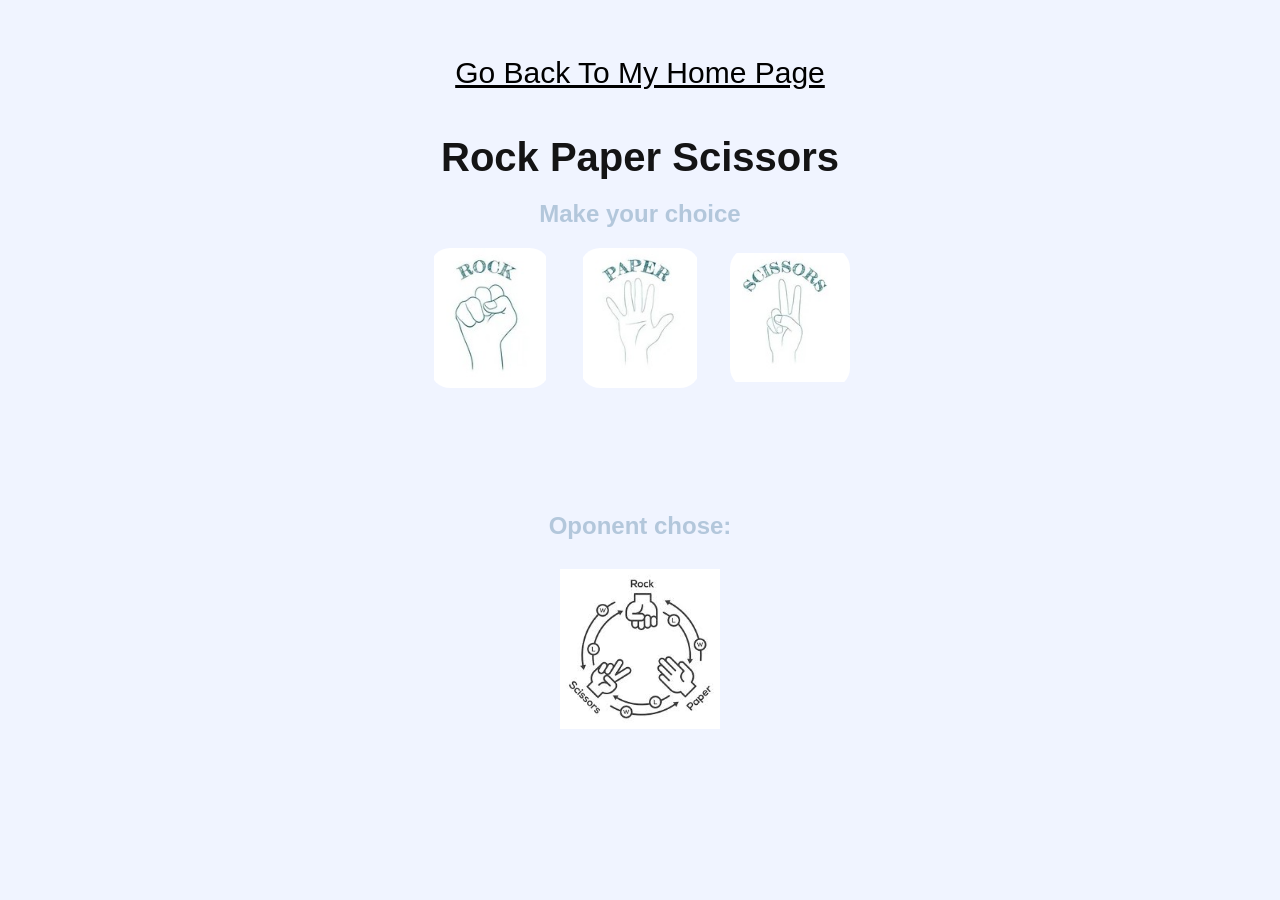
<file: www/r_s_p_game.html>
<!DOCTYPE html>
<html lang="en">
<head>
<meta charset="UTF-8">
<title>Rock Paper Scissors</title>
<style>
    body {
        font-family: Arial, sans-serif;
        text-align: center;
        background: #f0f4ff;
        padding: 30px;
    }

    h1 {
        font-size: 40px;
        margin-bottom: 20px;
        color: #141415;
       
    }


    .choices {
        display: flex;
        justify-content: center;
        gap: 30px;
        margin-bottom: 40px;
    }

    .choice-btn img {
        width: 120px;
        height: 140px;
        object-fit: contain;
        cursor: pointer;
        transition: 0.3s;
        border-radius: 20px;
    }

    .choice-btn img:hover {
        transform: scale(1.15);
        box-shadow: 0 0 20px
        rgba(152, 179, 203, 0.699);
    }

    #resultText {
        font-size: 36px;
        margin-top: 20px;
        height: 50px;
    }

    /* spark animation for win */
    @keyframes spark {
        0% { color: rgb(0, 13, 255); text-shadow: 0 0 10px rgb(0, 55, 253); }
        50% { color: rgb(250, 248, 246); text-shadow: 0 0 30px rgb(247, 246, 244); }
        100% { color: rgb(0, 30, 255); text-shadow: 0 0 10px rgb(0, 47, 255); }
    }

    /* dull fade for loss */
    @keyframes dull {
        0% { opacity: 1; }
        100% { opacity: 0.3; }
    }

    .win {
        animation: spark 1s infinite;
    }

    .lose {
        animation: dull 1s infinite;
    }

    #computerArea {
        margin-top: 20px;
    }

    #computerImage {
        width: 160px;
        height: 160px;
        object-fit: contain;
        margin-top: 10px;
    }
</style>
</head>
<body><br>
<div><a href="./index.html" target="_blank" style="
color: black;
font-size: 30px;
">Go Back To My Home Page</a></li>
</div>
<br>
<h1>Rock Paper Scissors</h1>
<h2 style="
color:rgba(152, 179, 203, 0.699)">Make your choice</h2>

<div class="choices">
    <div class="choice-btn" onclick="playGame('rock')">
        <img src="r.jpg" alt="rock">
    </div>

    <div class="choice-btn" onclick="playGame('paper')">
        <img src="p.jpg" alt="paper">
    </div>

    <div class="choice-btn" onclick="playGame('scissors')">
        <img src="s.jpg" alt="scissors">
    </div>
</div>

<h2 id="resultText"></h2>

<div id="computerArea">
    <h2 style="
color:rgba(152, 179, 203, 0.699)">Oponent chose:</h2>
    <img id="computerImage" src="rock_scissors_papper.jpg" alt="">
</div>
<br><br>


<script>
const images = {
    rock: "r.jpg",
    paper: "p.jpg",
    scissors: "s.jpg"
};

function getUserChoice(choice) {
    return choice;
}

function getComputerChoice() {
    const pick = ["rock", "paper", "scissors"];
    return pick[Math.floor(Math.random() * 3)];
}

function determineWinner(user, computer) {
    if (user === computer) return "tie";

    if (user === "rock") return computer === "paper" ? "lose" : "win";
    if (user === "paper") return computer === "scissors" ? "lose" : "win";
    if (user === "scissors") return computer === "rock" ? "lose" : "win";
}

function playGame(userChoice) {
    const computerChoice = getComputerChoice();
    const result = determineWinner(userChoice, computerChoice);

    const resultText = document.getElementById("resultText");
    const compImg = document.getElementById("computerImage");

    // Set computer image
    compImg.src = images[computerChoice];

    // Clear animations
    resultText.className = "";

    if (result === "tie") {
        resultText.textContent = "It's a tie!";
    } else if (result === "win") {
        resultText.textContent = "You won!";
        resultText.classList.add("win");
    } else {
        resultText.textContent = "You lost!";
        resultText.classList.add("lose");
    }
}
</script>

</body>
</html>
</file>
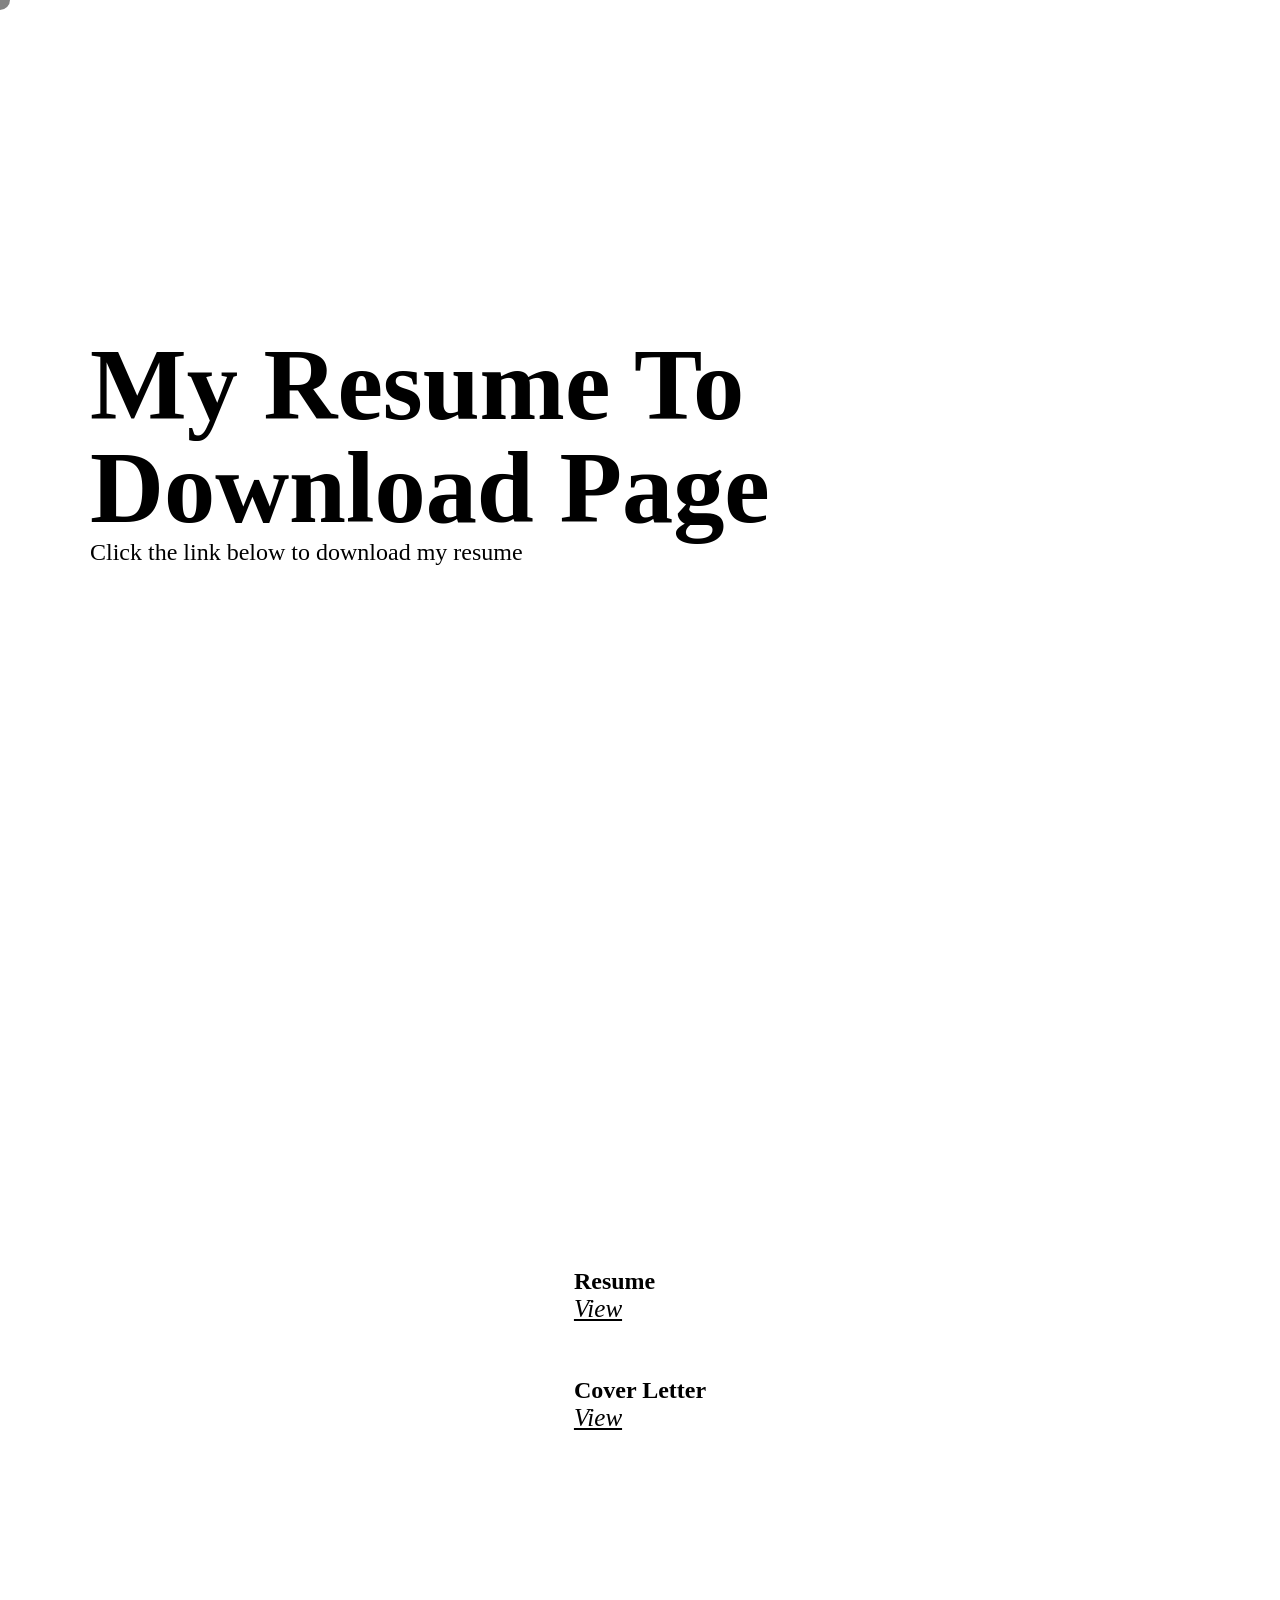
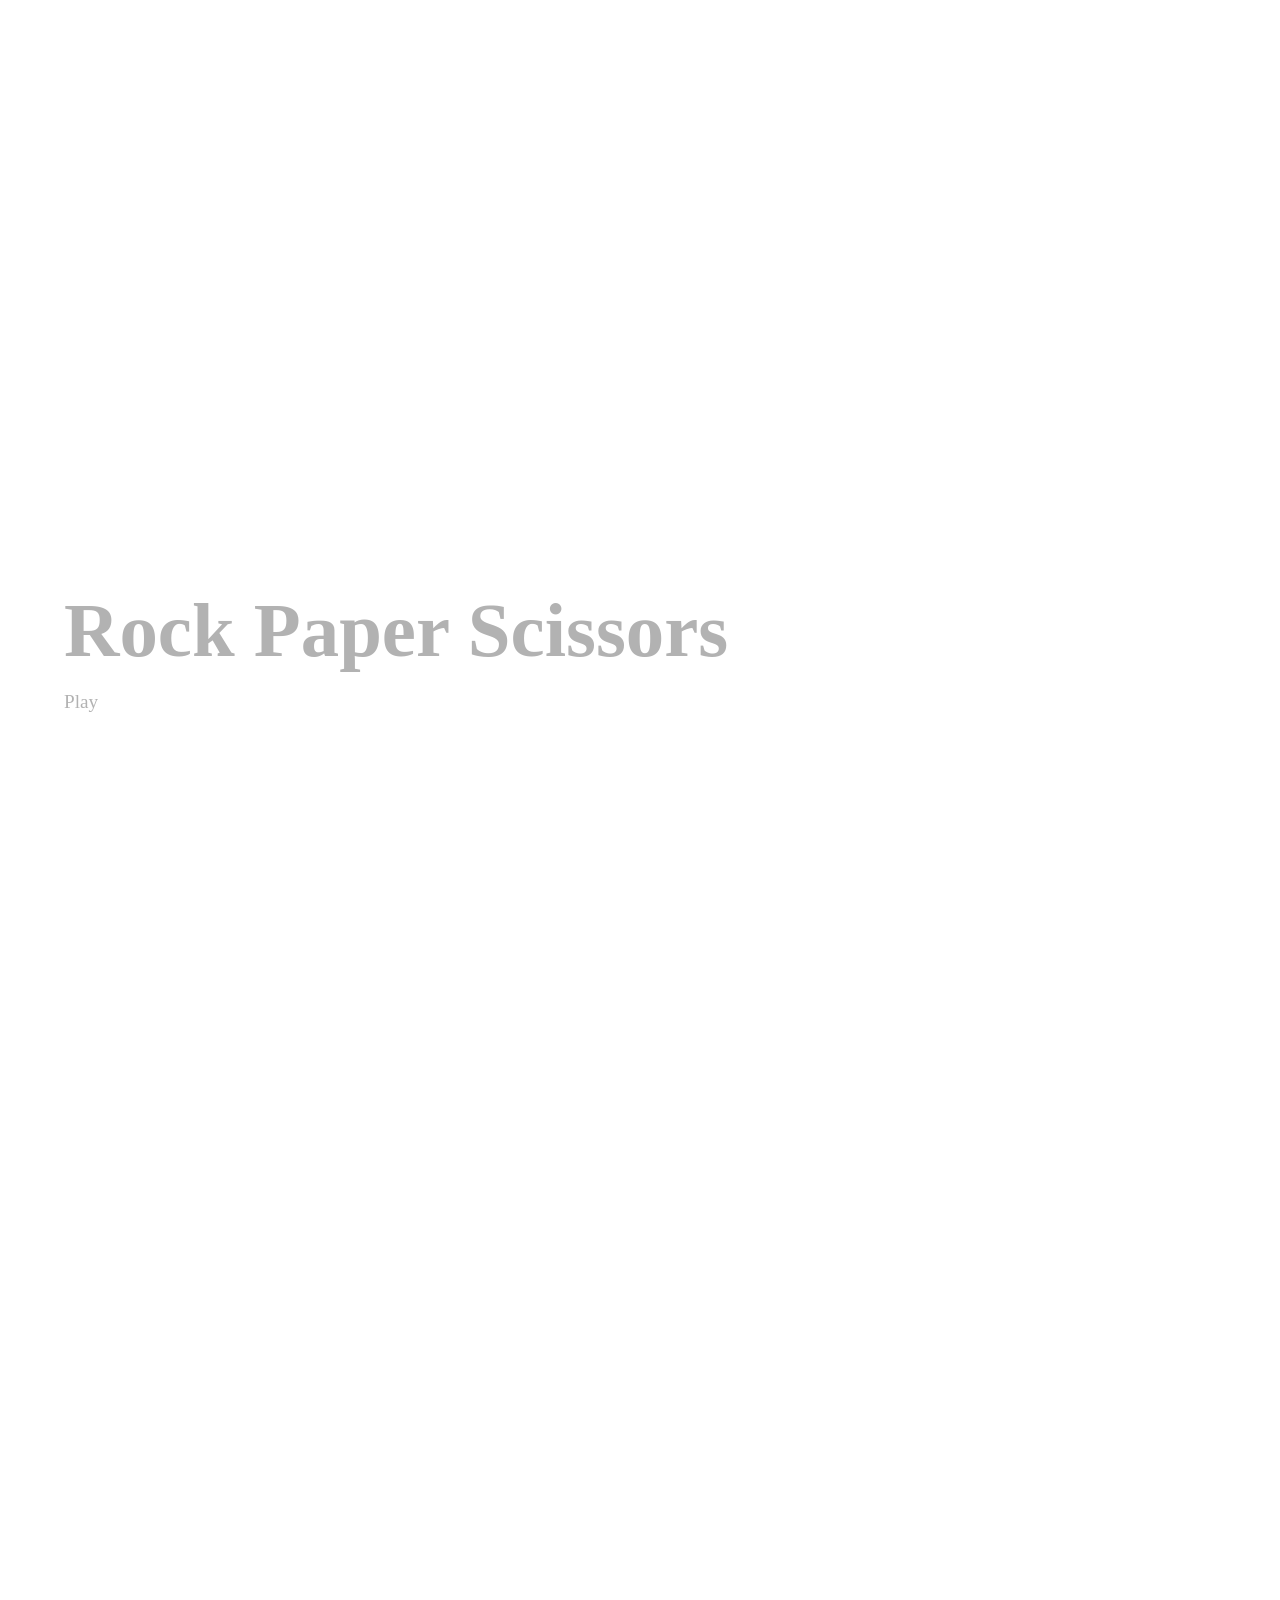
<file: www/ResumeDownLoad.html>
<!DOCTYPE html>
<html>
<head><title>Resume Page</title>
<link rel="stylesheet" href="style.css" />
</head>
<body>
    <section class="section hero">
    <div class="container">
      <h1 class="reveal">My Resume To Download Page</h1>
      <p class="reveal">Click the link below to download my resume</p>
    </div>
  </section>
<section class="section">

  <div class="container">
    <div>
        <h1>Resume</h1>
        <a style="color: black; font-style: italic; font-size: 25px;" href="./Anhelyna Kikena Resume.2026.docx">View</a>
      </div>
<br><br><br>
      <div >
        <h1>Cover Letter</h1>
        <a style="color: black; font-style: italic; font-size: 25px;" href="./Anhelyna Kikena CoverLetter.2026.docx">View</a>
      </div>

    </div>

</section>

<div class="custom-cursor" id="cc-dom"></div>

<section class="projects">

  <div class="projects-sticky">
    <div class="projects-track">

      <div class="project panel">
        <h3>Home Page</h3>
        <a href="./index.html">View</a>
      </div>

      <div class="project panel">
        <h3>WordPress Website</h3>
        <a href="https://internmentmuseum.ca">View</a>
      </div>

      <div class="project panel">
        <h3>COSC Lab</h3>
        <a href="./COSCLAB.html">View</a>
      </div>

      <div class="project panel">
        <h3>Rock Paper Scissors</h3>
        <a href="./r_s_p_game.html">Play</a>
      </div>

    </div>
  </div>

</section>

<script>
const cursor = document.getElementById("cc-dom");

document.addEventListener("mousemove", function(e) {
    cursor.style.left = e.clientX + "px";
    cursor.style.top = e.clientY + "px";
});
  const reveals = document.querySelectorAll(".reveal");

function revealOnScroll() {
  const triggerBottom = window.innerHeight * 0.85;

  reveals.forEach(el => {
    const rect = el.getBoundingClientRect();

    if (rect.top < triggerBottom) {
      el.classList.add("active");
    }
  });
}

window.addEventListener("scroll", revealOnScroll);
revealOnScroll();

const track = document.querySelector(".projects-track");
const section = document.querySelector(".projects");

window.addEventListener("scroll", () => {
  const rect = section.getBoundingClientRect();
  const scrollProgress = -rect.top / (rect.height - window.innerHeight);

  const maxTranslate = track.scrollWidth - window.innerWidth;

  if (scrollProgress >= 0 && scrollProgress <= 1) {
    track.style.transform = `translateX(-${scrollProgress * maxTranslate}px)`;
  }
});
</script>
</body>
</html>
</file>
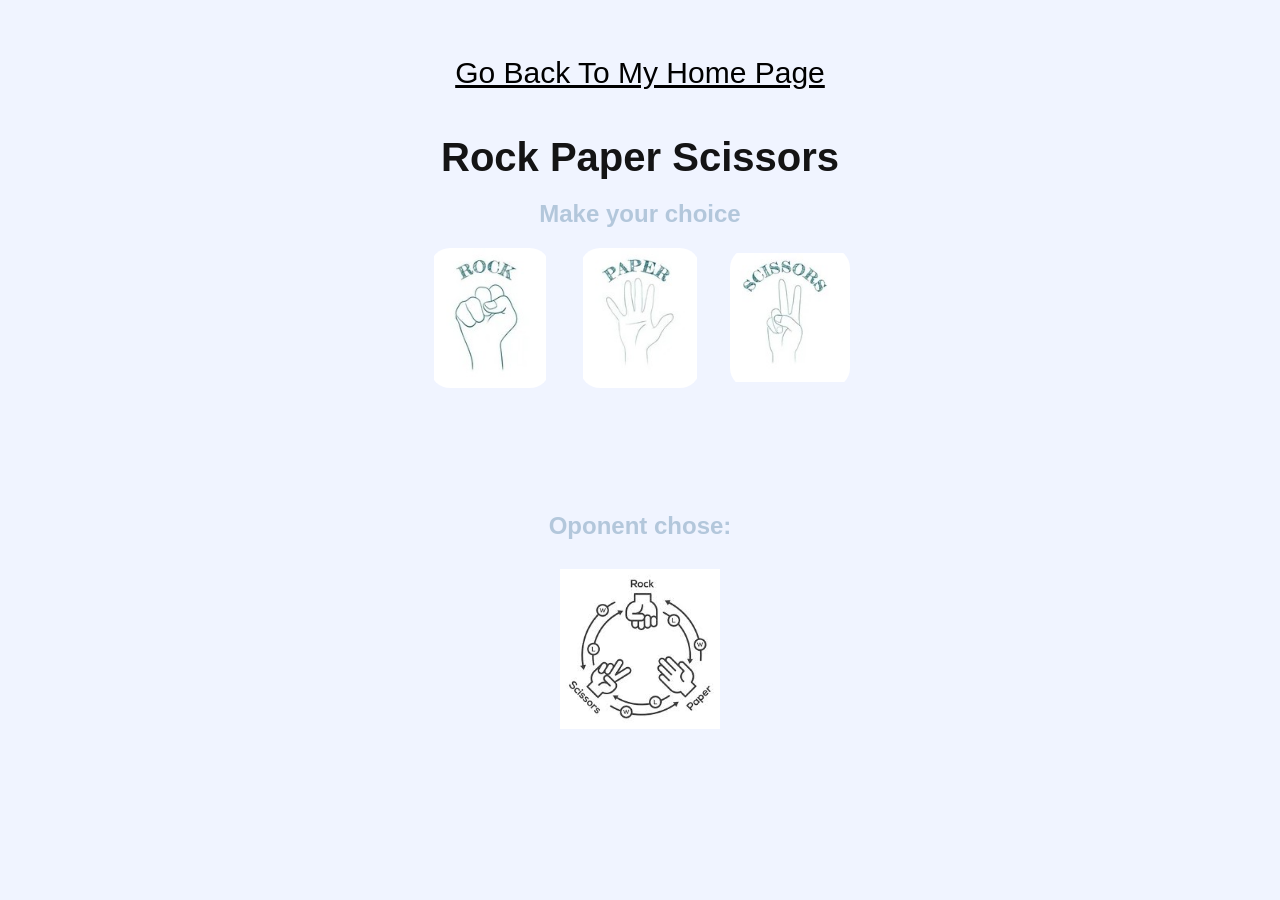
<file: www/spinner.html>
<!DOCTYPE html>
<html lang="en">
<head>
<meta charset="UTF-8">
<title>Rock Paper Scissors</title>
<style>
    body {
        font-family: Arial, sans-serif;
        text-align: center;
        background: #f0f4ff;
        padding: 30px;
    }

    h1 {
        font-size: 40px;
        margin-bottom: 20px;
        color: #141415;
       
    }


    .choices {
        display: flex;
        justify-content: center;
        gap: 30px;
        margin-bottom: 40px;
    }

    .choice-btn img {
        width: 120px;
        height: 140px;
        object-fit: contain;
        cursor: pointer;
        transition: 0.3s;
        border-radius: 20px;
    }

    .choice-btn img:hover {
        transform: scale(1.15);
        box-shadow: 0 0 20px
        rgba(152, 179, 203, 0.699);
    }

    #resultText {
        font-size: 36px;
        margin-top: 20px;
        height: 50px;
    }

    /* spark animation for win */
    @keyframes spark {
        0% { color: rgb(0, 13, 255); text-shadow: 0 0 10px rgb(0, 55, 253); }
        50% { color: rgb(250, 248, 246); text-shadow: 0 0 30px rgb(247, 246, 244); }
        100% { color: rgb(0, 30, 255); text-shadow: 0 0 10px rgb(0, 47, 255); }
    }

    /* dull fade for loss */
    @keyframes dull {
        0% { opacity: 1; }
        100% { opacity: 0.3; }
    }

    .win {
        animation: spark 1s infinite;
    }

    .lose {
        animation: dull 1s infinite;
    }

    #computerArea {
        margin-top: 20px;
    }

    #computerImage {
        width: 160px;
        height: 160px;
        object-fit: contain;
        margin-top: 10px;
    }
</style>
</head>
<body><br>
<div><a href="./index.html" target="_blank" style="
color: black;
font-size: 30px;
">Go Back To My Home Page</a></li>
</div>
<br>
<h1>Rock Paper Scissors</h1>
<h2 style="
color:rgba(152, 179, 203, 0.699)">Make your choice</h2>

<div class="choices">
    <div class="choice-btn" onclick="playGame('rock')">
        <img src="r.jpg" alt="rock">
    </div>

    <div class="choice-btn" onclick="playGame('paper')">
        <img src="p.jpg" alt="paper">
    </div>

    <div class="choice-btn" onclick="playGame('scissors')">
        <img src="s.jpg" alt="scissors">
    </div>
</div>

<h2 id="resultText"></h2>

<div id="computerArea">
    <h2 style="
color:rgba(152, 179, 203, 0.699)">Oponent chose:</h2>
    <img id="computerImage" src="default.jpg" alt="">
</div>
<br><br>


<script>
const images = {
    rock: "r.jpg",
    paper: "p.jpg",
    scissors: "s.jpg"
};

function getUserChoice(choice) {
    return choice;
}

function getComputerChoice() {
    const pick = ["rock", "paper", "scissors"];
    return pick[Math.floor(Math.random() * 3)];
}

function determineWinner(user, computer) {
    if (user === computer) return "tie";

    if (user === "rock") return computer === "paper" ? "lose" : "win";
    if (user === "paper") return computer === "scissors" ? "lose" : "win";
    if (user === "scissors") return computer === "rock" ? "lose" : "win";
}

function playGame(userChoice) {
    const computerChoice = getComputerChoice();
    const result = determineWinner(userChoice, computerChoice);

    const resultText = document.getElementById("resultText");
    const compImg = document.getElementById("computerImage");

    // Set computer image
    compImg.src = images[computerChoice];

    // Clear animations
    resultText.className = "";

    if (result === "tie") {
        resultText.textContent = "It's a tie!";
    } else if (result === "win") {
        resultText.textContent = "You won!";
        resultText.classList.add("win");
    } else {
        resultText.textContent = "You lost!";
        resultText.classList.add("lose");
    }
}
</script>

</body>
</html>
</file>
<file: www/style.css>
/* ROOT (your system preserved) */
:root {
  --bg: var(--_colors---swatch--black);
  --text: var(--_colors---swatch--beige);
  --accent: var(--_colors---swatch--green);
}

/* RESET */
* {
  margin: 0;
  padding: 0;
  box-sizing: border-box;
}

/* BODY */
body {
  font-family: var(--_fonts---fonts--paragraph);
  background: var(--bg);
  color: var(--text);
  overflow-x: hidden;
}

/* SECTIONS */
.section {
  min-height: 100vh;
  display: flex;
  align-items: center;
  padding: 4rem 2rem;
}

/* CONTAINER */
.container {
  max-width: 1100px;
  margin: 0 auto;
}

/* HERO */
.hero h1 {
  font-size: clamp(3rem, 8vw, 8rem);
  line-height: 1;
}

.hero p {
  font-size: 1.5rem;
  opacity: 0.7;
}

/* GRID */
.grid {
  display: grid;
  grid-template-columns: repeat(auto-fit, minmax(200px, 1fr));
  gap: 2rem;
}

/* CARD */
.card {
  padding: 2rem;
  border: 1px solid var(--text);
  border-radius: 1rem;
  text-align: center;
  transition: transform 0.3s ease;
}

.card:hover {
  transform: translateY(-10px);
}

/* TIMELINE */
.timeline .item {
  margin-bottom: 2rem;
}

/* CONTACT */
.contact {
  text-align: center;
}

/* SCROLL ANIMATIONS */
.reveal {
  opacity: 0;
  transform: translateY(60px);
  transition: all 0.8s cubic-bezier(0.2, 0.8, 0.2, 1);
}

.reveal.active {
  opacity: 1;
  transform: translateY(0);
}
html {
  scroll-behavior: smooth;
}
.projects {
  height: 400vh; /* controls scroll length */
  position: relative;
}

.projects-sticky {
  position: sticky;
  top: 0;
  height: 100vh;
  overflow: hidden;
}

.projects-track {
  display: flex;
  height: 100%;
  width: 400%; /* 4 panels */
  transition: transform 0.1s linear;
}

.panel {
  width: 100vw;
  height: 100vh;
  display: flex;
  flex-direction: column;
  justify-content: center;
  padding: 4rem;
}

/* Style */
.project h3 {
  font-size: clamp(2rem, 6vw, 5rem);
}

.project a {
  margin-top: 1rem;
  font-size: 1.2rem;
  color: var(--_theme---button-bg);
  text-decoration: none;
  border-bottom: 1px solid var(--_theme---button-bg);
  width: fit-content;
}
.projects {
  height: 500vh; /* slower scroll */
}
.panel {
  opacity: 0.3;
  transition: opacity 0.4s;
}

.panel.active {
  opacity: 1;
}
#cc-dom {
            position: fixed;
            top: 0;
            left: 0;
            width: 20px;
            height: 20px;
            background: rgba(5, 5, 5, 0.496); /* make it obvious first */
            border-radius: 50%;
            pointer-events: none;
            transform: translate(-50%, -50%);
            z-index: 9999;
            transition: transform 0.08s ease;
        }
        a:hover ~ .custom-cursor,
        button:hover ~ .custom-cursor {
        transform: scale(1.5);
        }
</file>
